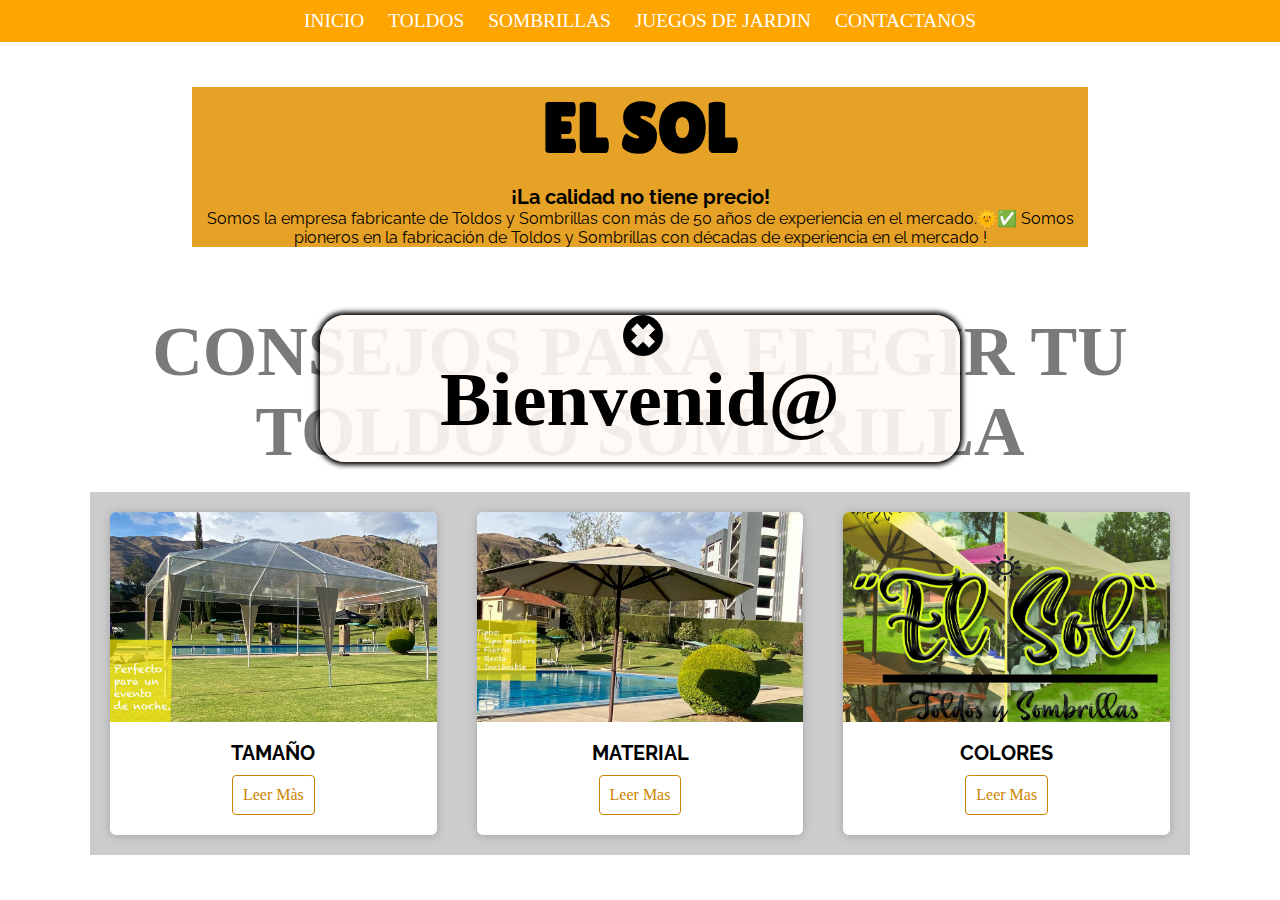
<file: index.html>
<!DOCTYPE html>
<html lang="en">
<head>

    <meta charset="UTF-8">
    <meta http-equiv="X-UA-Compatible" content="IE=edge">
    <meta name="viewport" content="width=device-width, initial-scale=1.0">
    <link rel="shortcut icon" href="assets/imagenes/imagenes general/sun-solid-24.png" type="image/x-icon"><title>SOMBRILLAS Y TOLDOS EL SOL</title>
    <link rel="stylesheet" href="assets/css/toldos-menu.css">
    <script src="assets/java/script.js" defer></script>
    <link rel="preconnect" href="https://fonts.googleapis.com">
<link rel="preconnect" href="https://fonts.gstatic.com" crossorigin>
<link href="https://fonts.googleapis.com/css2?family=Lilita+One&family=Raleway:ital,wght@1,500&display=swap" rel="stylesheet">

</head>
<body>

    <header>
        <div id="menu">
    
            <ul class="nav">
                <li class="tabla"><a href="index.html">INICIO</a></li>
                <li class="tabla" ><a href="toldos.html">TOLDOS</a>
                    <ul>
                        <li><a  href="exten1.html">2X2</a></li>
                        <li><a  href="exten2.html">2X3</a></li>
                        <li><a href="exten3.html">4X4</a></li>
                        <li><a href="exten4.html">6X4</a></li>
                        <li><a href="exten5.html">8X5</a></li>
                        <li><a href="personalizado.html">PERSONALIZADO</a></li>
                    </ul>
                </li>
    
                <li class="tabla"><a href="sombrillas.html">SOMBRILLAS</a></li>
                <li class="tabla"><a href="juegosdejardin.html">JUEGOS DE JARDIN </a></li>
                <li class="tabla"><a href="contacta.html">CONTACTANOS</a></li>
            </ul>
            
        </div>
    </header>

    <div class="mision">
        <h1>EL SOL</h1><br>
       
        <h3>¡La calidad no tiene precio!</h3>
       <p>Somos la empresa fabricante de
        Toldos y Sombrillas con más de 50 años
         de experiencia en el mercado.🌞✅
         Somos pioneros en la fabricación de Toldos y Sombrillas con décadas de experiencia en el mercado !</p>
       </div>

       <div class="titulo">
    <h2>CONSEJOS PARA ELEGIR TU TOLDO O SOMBRILLA</h2>
</div>
<div class="container-card">

<div class="card">
<figure>
   <img src="assets/imagenes/imagenes de sombrillas/8x5.jpg" alt="">
</figure>

<div class="contenido">
    <h3>TAMAÑO</h3>
    <a href="https://toldoslaplaya.com/elegir-el-tamano-del-toldo/">Leer Màs</a>
</div>
</div>
<div class="card">
<figure>
    <img src="assets/imagenes/imagenes de sombrillas/sombrilla edificio.jpg" alt="">
</figure>

<div class="contenido">
    <h3>MATERIAL</h3>
    <a href="https://beljemi.com/es/blog/noticias/como-elegir-el-mejor-tipo-de-tejido-para-toldos">Leer Mas</a>
</div>
</div>

<div class="card">
<figure>
   <img src="assets/imagenes/imagenes de sombrillas/sol-i.jpg" alt="">
</figure>
<div class="contenido">
    <h3>COLORES</h3>
    <a href="https://beljemi.com/es/blog/noticias/la-importancia-del-color-en-la-eleccion-de-un-toldo#:~:text=Los%20colores%20neutros%20crean%20un,para%20celebrar%20comidas%20o%20almuerzos.">Leer Mas</a>
</div>
</div>
</div>

<div id="bienvenida">
    <div id="cerrar"><img src="assets/imagenes/imagenes general/png-transparent-computer-icons-close-icon-cdr-logo-monochrome.png" class="imgCerrar"></div>
    <h2>Bienvenid@</h2><br>
    <div class="nombre"></div>
</div>
    
</body>
</html>
</file>
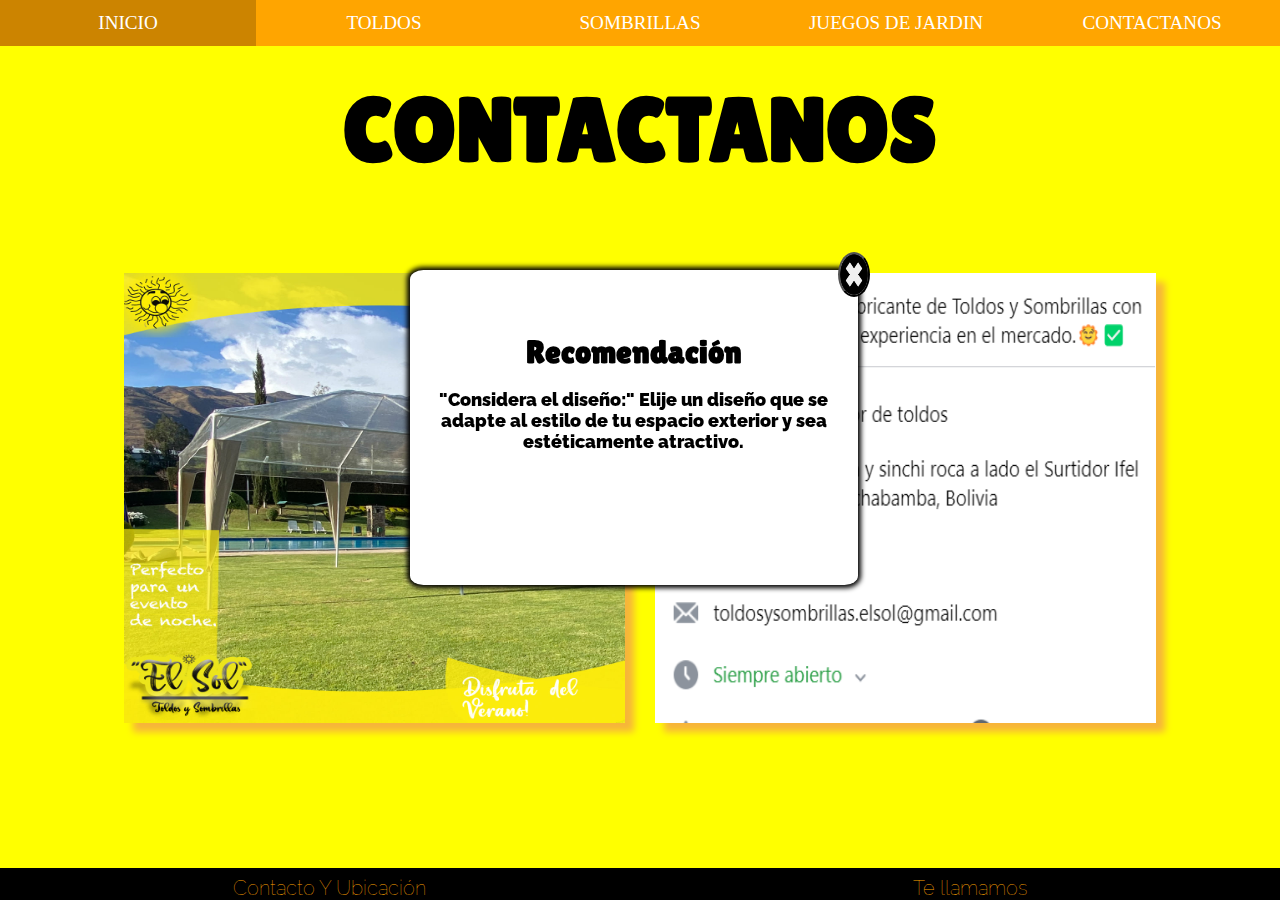
<file: contacta.html>
<!DOCTYPE html>
<html lang="en">
<head>
    <meta charset="UTF-8">
    <meta http-equiv="X-UA-Compatible" content="IE=edge">
    <meta name="viewport" content="width=device-width, initial-scale=1.0">
    <link rel="shortcut icon" href="assets/imagenes/imagenes general/sun-solid-24.png" type="image/x-icon"><title>SOMBRILLAS Y TOLDOS EL SOL 2x2</title>
    <link rel="stylesheet" href="assets/css/contacta.css">
    <script src="assets/java/contacta.js" defer></script>

    <link rel="preconnect" href="https://fonts.googleapis.com">
<link rel="preconnect" href="https://fonts.gstatic.com" crossorigin>
<link href="https://fonts.googleapis.com/css2?family=Lilita+One&family=Raleway:ital,wght@1,500&display=swap" rel="stylesheet">
</head>
<body>

    <header>
        <div id="menu">
    
            <ul class="nav">
                <li class="tabla"><a href="index.html">INICIO</a></li>
                <li class="tabla" ><a href="toldos.html">TOLDOS</a>
                    <ul>
                        <li><a href="exten1.html">2X2</a></li>
                        <li><a href="exten2.html">2X3</a></li>
                        <li><a href="exten3.html">4X4</a></li>
                        <li><a href="exten4.html">6X4</a></li>
                        <li><a href="exten5.html">8X5</a></li>
                        <li><a href="personalizado.html">PERSONALIZADO</a></li>
                    </ul>
                </li>
    
                <li class="tabla"><a href="sombrillas.html">SOMBRILLAS</a></li>
                <li class="tabla"><a href="juegosdejardin.html">JUEGOS DE JARDIN </a></li>
                <li class="tabla"><a href="contacta.html">CONTACTANOS</a></li>
            </ul>
        </div>
    </header>

    <main>
        <nav>
            <h2>CONTACTANOS</h2>
        </nav>
        <div class="cajaImg">
        <img class="c2" src="assets/imagenes/imagenes de sombrillas/8x5.jpg" alt="">
        <img class="c1" src="assets/imagenes/imagenes de sombrillas/contacto.png" alt="">
        </div>
    </main>

    <aside class="cajaAnuncio">
        <button class="cerrar"><img src="assets/imagenes/imagenes general/png-transparent-computer-icons-close-icon-cdr-logo-monochrome.png"></button>
        <h3>Recomendación</h3>
        <div class="consejos"></div>
    </aside>

    <footer>
        <a href="ubicacion.html"><div class="info"><img src="assets/imagenes/imagenes general/localizacion.png" alt="">Contacto Y Ubicación</div></a>
        <a href="llamada.html"><div class="info"><img src="assets/imagenes/imagenes general/llamada.png" alt="">Te llamamos</div></a>
    </footer>

</body>
</html>
</file>
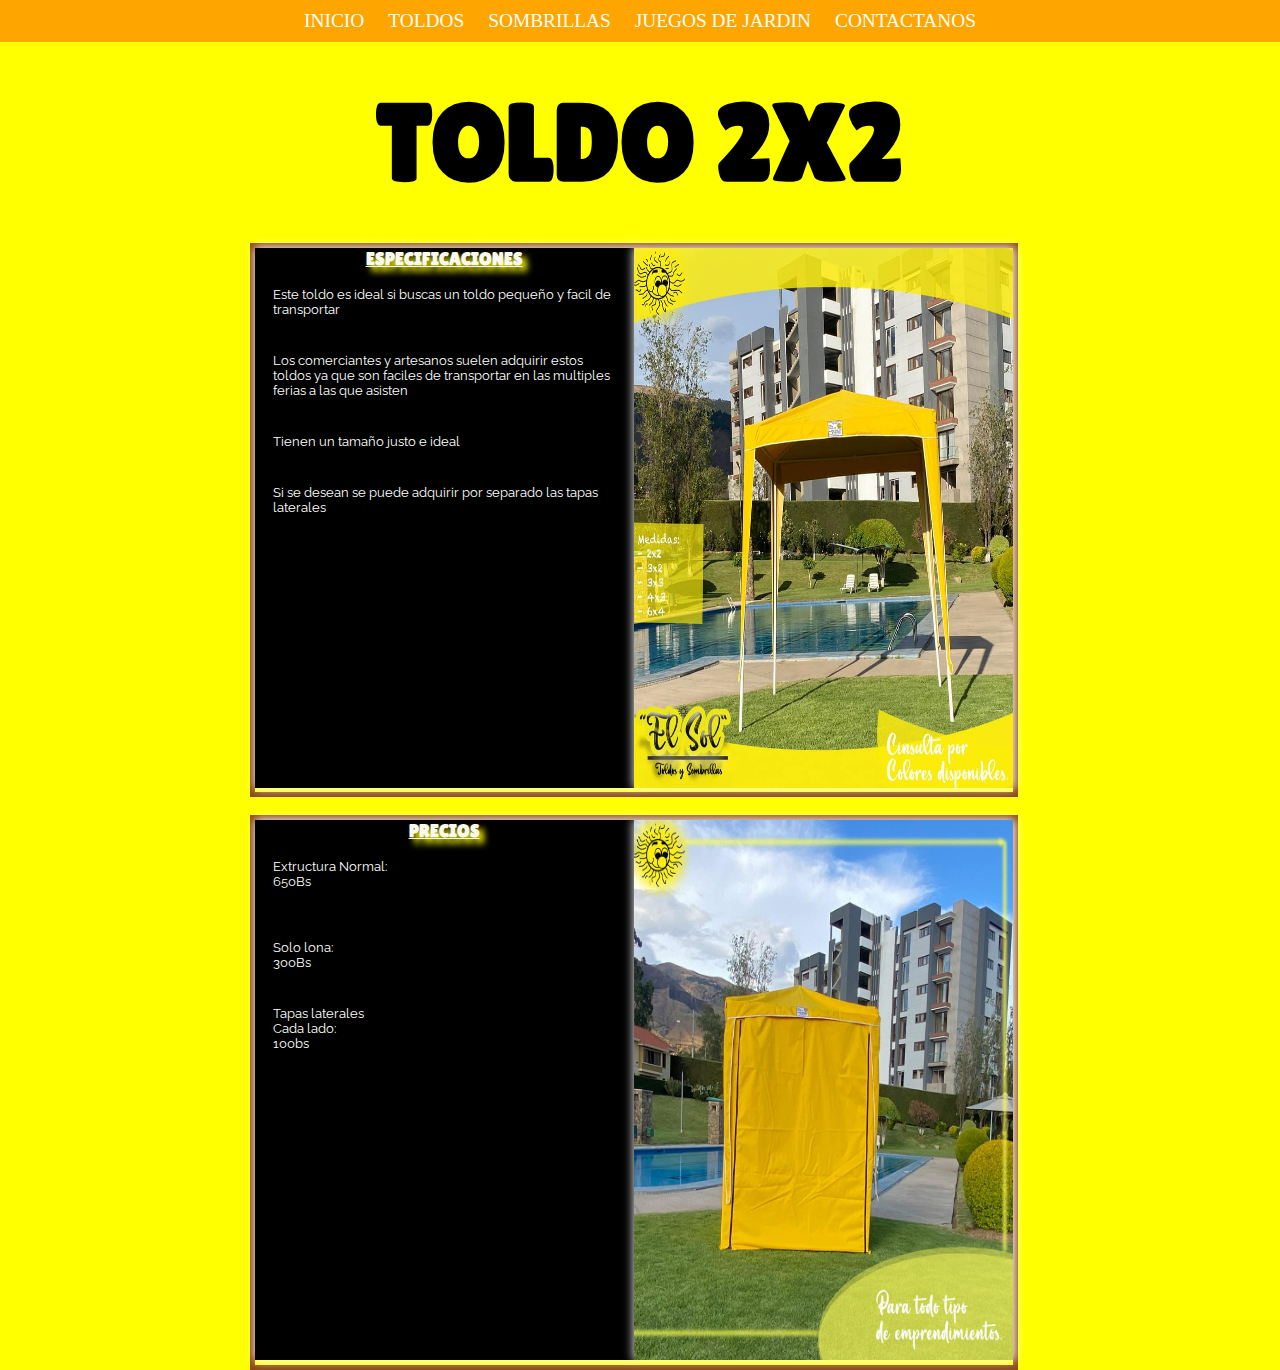
<file: exten1.html>
<!DOCTYPE html>
<html lang="en">
<head>
    <meta charset="UTF-8">
    <meta http-equiv="X-UA-Compatible" content="IE=edge">
    <meta name="viewport" content="width=device-width, initial-scale=1.0">
    <link rel="shortcut icon" href="assets/imagenes/imagenes general/sun-solid-24.png" type="image/x-icon"><title>SOMBRILLAS Y TOLDOS EL SOL 2x2</title>
    <link rel="stylesheet" href="assets/css/exten.css">
    <link rel="preconnect" href="https://fonts.googleapis.com">
<link rel="preconnect" href="https://fonts.gstatic.com" crossorigin>
<link href="https://fonts.googleapis.com/css2?family=Lilita+One&family=Raleway:ital,wght@1,500&display=swap" rel="stylesheet">
</head>
<body>

    <header>
        <div id="menu">
    
            <ul class="nav">
                <li class="tabla"><a href="index.html">INICIO</a></li>
                <li class="tabla" ><a href="toldos.html">TOLDOS</a>
                    <ul>
                        <li><a  href="exten1.html">2X2</a></li>
                        <li><a  href="exten2.html">2X3</a></li>
                        <li><a href="exten3.html">4X4</a></li>
                        <li><a href="exten4.html">6X4</a></li>
                        <li><a href="exten5.html">8X5</a></li>
                        <li><a href="personalizado.html">PERSONALIZADO</a></li>
                    </ul>
                </li>
    
                <li class="tabla"><a  href="sombrillas.html">SOMBRILLAS</a></li>
                <li class="tabla"><a  href="juegosdejardin.html">JUEGOS DE JARDIN </a></li>
                <li class="tabla"><a  href="contacta.html">CONTACTANOS</a></li>
            </ul>
            
        </div>
    </header>

    <h2>TOLDO 2X2</h2>


    <span class="cajag">

        <div class="t1">
            <h4>ESPECIFICACIONES</h4>
            <li>Este toldo es ideal si buscas un toldo pequeño y facil de transportar</li>
            <li>Los comerciantes y artesanos suelen adquirir estos toldos ya que son faciles de transportar en las multiples ferias a las que asisten</li>
            <li>Tienen un tamaño justo e ideal</li>
            <li>Si se desean se puede adquirir por separado las tapas laterales</li>
        </div>
         <img class="i1" src="assets/imagenes/imagenes de sombrillas/2x2.1.jpg" alt="imagen sombrilla">
    </span>

    <br>

    <span class="cajag">

        <div class="t1">
            <h4>PRECIOS</h4>
            <li>Extructura Normal: <br> 650Bs</li>
            <br>
            <li>Solo lona: <br> 300Bs</li>
            <li>Tapas laterales <br> Cada lado: <br> 100bs</li>
        </div>
        <img class="i2" src="assets/imagenes/imagenes de sombrillas/2x2.jpg" alt="imagen sombrilla">

    </span>
    

</body>
</html>
</file>
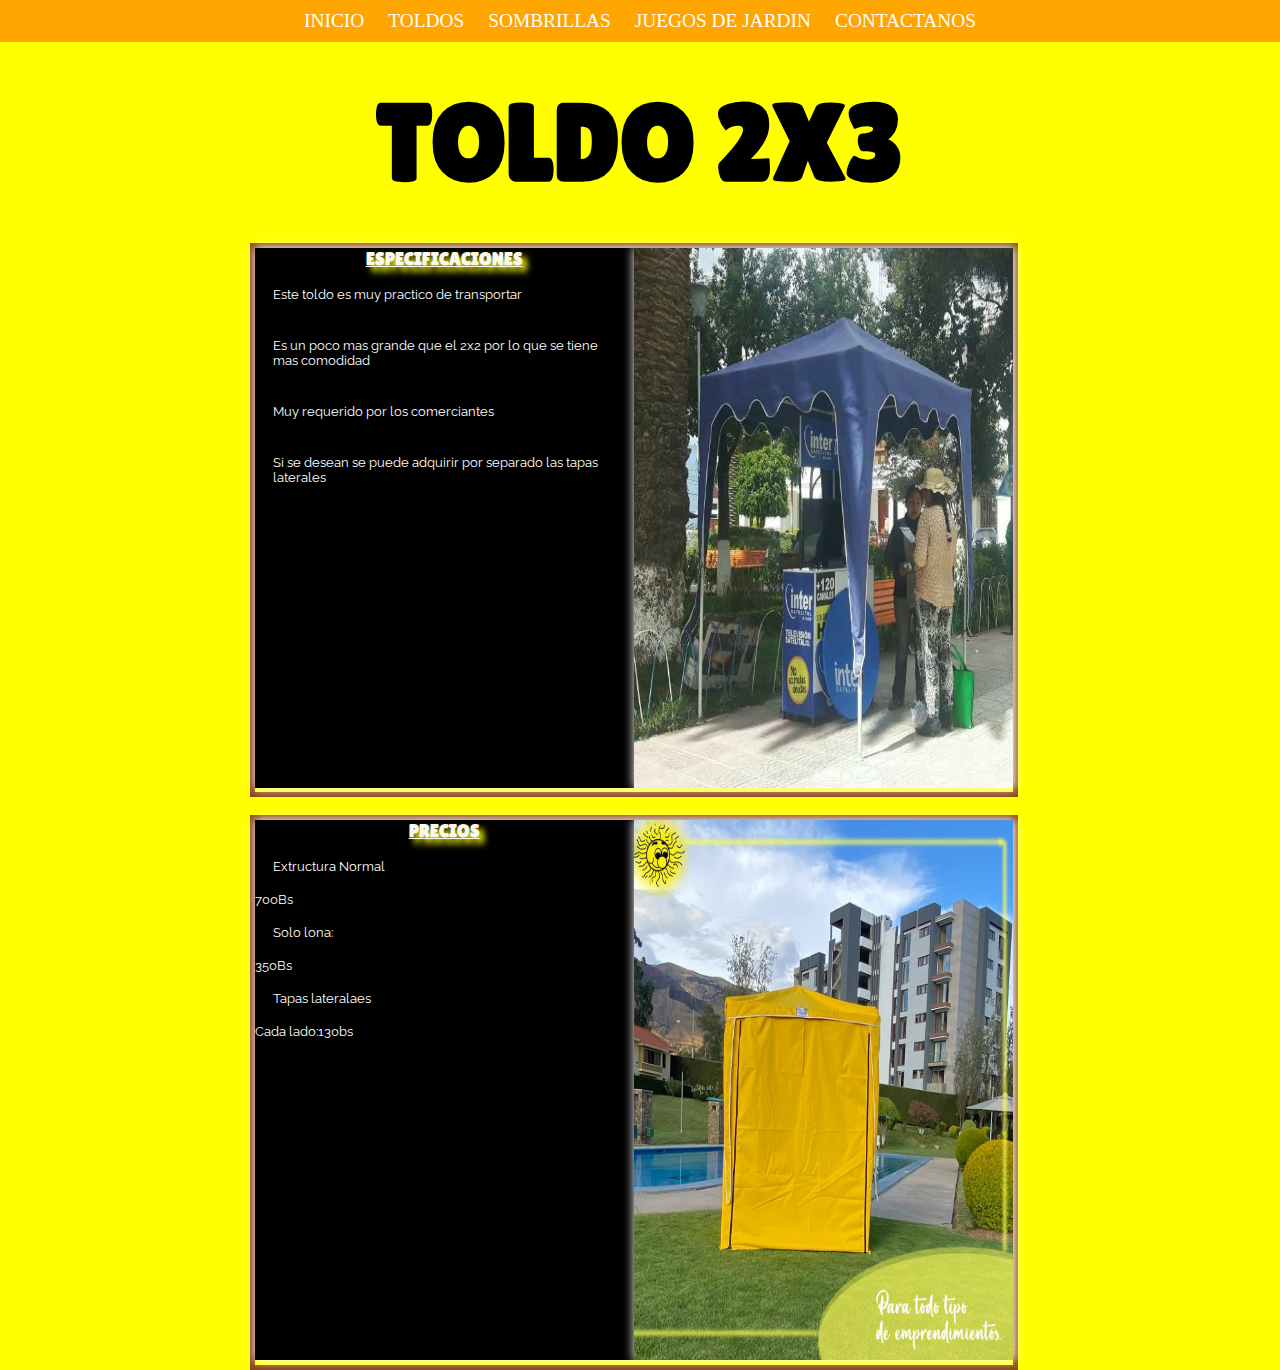
<file: exten2.html>
<!DOCTYPE html>
<html lang="en">
<head>
    <meta charset="UTF-8">
    <meta http-equiv="X-UA-Compatible" content="IE=edge">
    <meta name="viewport" content="width=device-width, initial-scale=1.0">
    <link rel="shortcut icon" href="assets/imagenes/imagenes general/sun-solid-24.png" type="image/x-icon"><title>SOMBRILLAS Y TOLDOS EL SOL 2x3</title>
    <link rel="stylesheet" href="assets/css/exten.css">
    <link rel="preconnect" href="https://fonts.googleapis.com">
<link rel="preconnect" href="https://fonts.gstatic.com" crossorigin>
<link href="https://fonts.googleapis.com/css2?family=Lilita+One&family=Raleway:ital,wght@1,500&display=swap" rel="stylesheet">
</head>
<body>

    <header>
        <div id="menu">
    
            <ul class="nav">
                <li class="tabla"><a href="index.html">INICIO</a></li>
                <li class="tabla" ><a href="toldos.html">TOLDOS</a>
                    <ul>
                        <li><a  href="exten1.html">2X2</a></li>
                        <li><a  href="exten2.html">2X3</a></li>
                        <li><a href="exten3.html">4X4</a></li>
                        <li><a href="exten4.html">6X4</a></li>
                        <li><a href="exten5.html">8X5</a></li>
                        <li><a href="personalizado.html">PERSONALIZADO</a></li>
                    </ul>
                </li>
    
                <li class="tabla"><a  href="sombrillas.html">SOMBRILLAS</a></li>
                <li class="tabla"><a  href="juegosdejardin.html">JUEGOS DE JARDIN </a></li>
                <li class="tabla"><a  href="contacta.html">CONTACTANOS</a></li>
            </ul>

        </div>
    </header>


    <h2>TOLDO 2X3</h2>



    <span class="cajag">
        <div class="t1">
            <h4>ESPECIFICACIONES</h4>
            <li>Este toldo es muy practico de transportar</li>
            <li>Es un poco mas grande que el 2x2 por lo que se tiene mas comodidad</li>
            <li>Muy requerido por los comerciantes</li>
            <li>Si se desean se puede adquirir por separado las tapas laterales</li>
        </div>
         <img class="i1" src="assets/imagenes/imagenes de sombrillas/2x2 azul.jpg" alt="">
    </span>

    <br>
   
     <span class="cajag">
         <div class="t1">
            <h4>PRECIOS</h4>
            <li>Extructura Normal</li>700Bs
            <br>
            <li>Solo lona:</li>350Bs
            <li>Tapas lateralaes</li> Cada lado:130bs
             </div>
             <img class="i2" src="assets/imagenes/imagenes de sombrillas/2x2.jpg" alt="">
     </span>

</body>
</html>
</file>
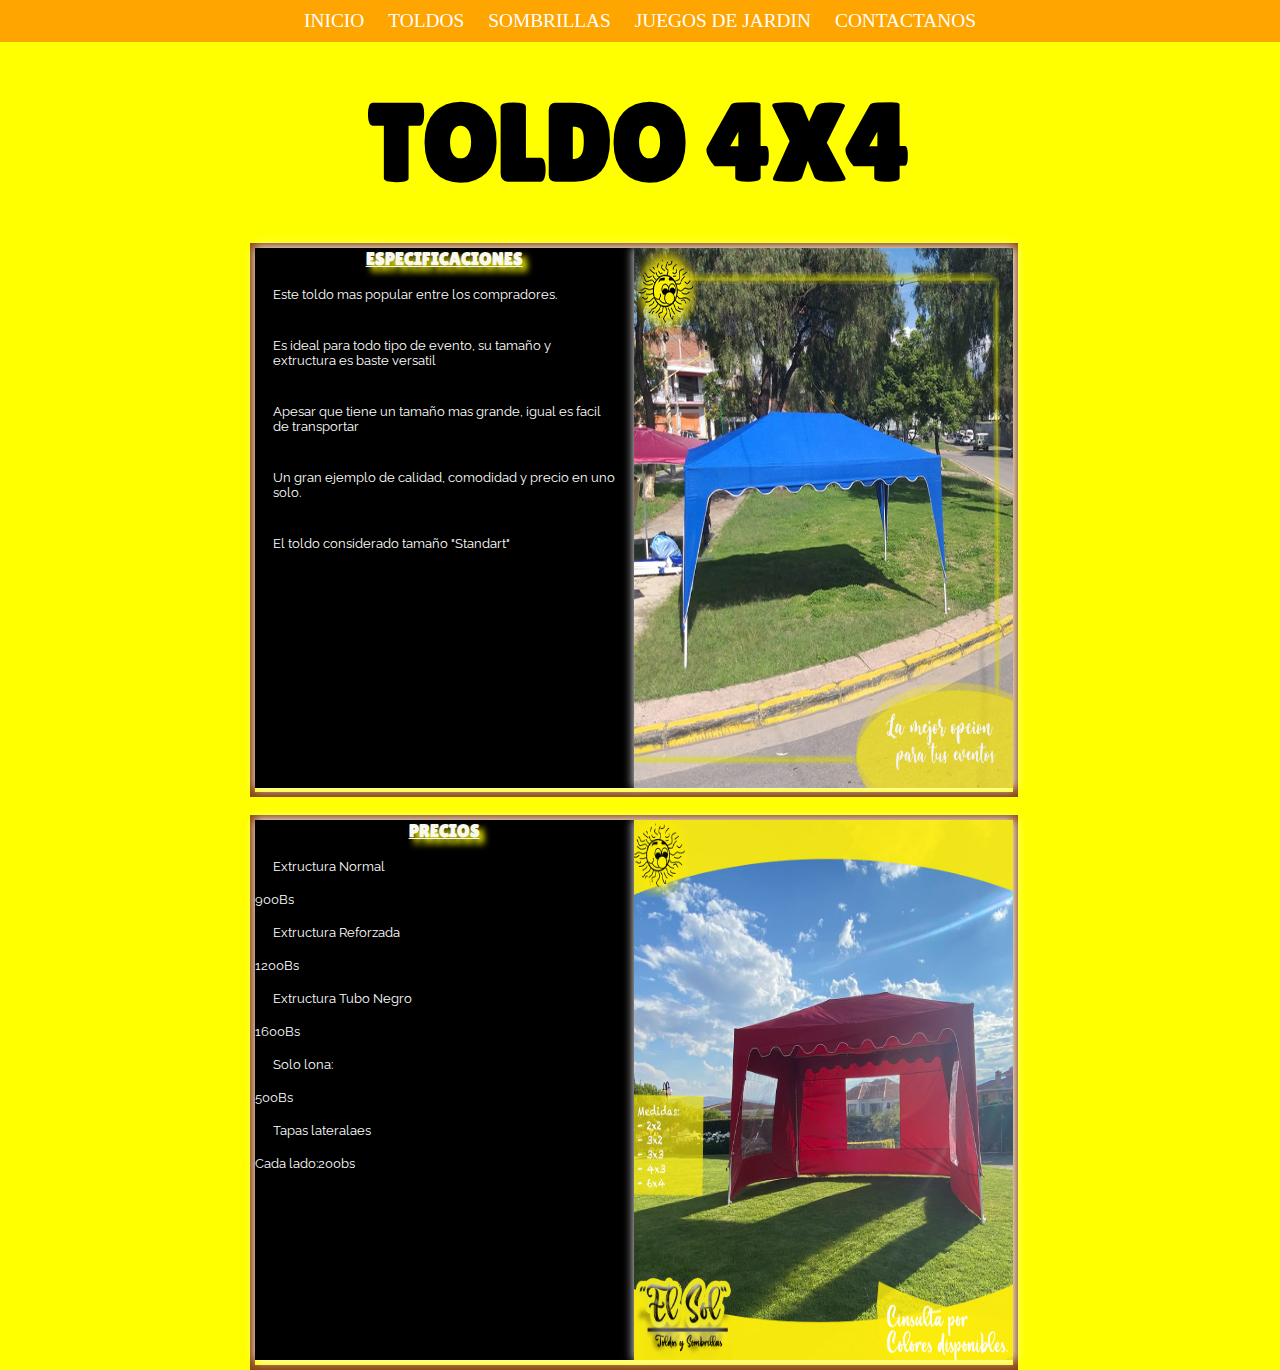
<file: exten3.html>
<!DOCTYPE html>
<html lang="en">
<head>
    <meta charset="UTF-8">
    <meta http-equiv="X-UA-Compatible" content="IE=edge">
    <meta name="viewport" content="width=device-width, initial-scale=1.0">
    <link rel="shortcut icon" href="assets/imagenes/imagenes general/sun-solid-24.png" type="image/x-icon"><title> SOMBRILLAS Y TOLDOS EL SOL 4x4</title>
    <link rel="stylesheet" href="assets/css/exten.css">
    <link rel="preconnect" href="https://fonts.googleapis.com">
<link rel="preconnect" href="https://fonts.gstatic.com" crossorigin>
<link href="https://fonts.googleapis.com/css2?family=Lilita+One&family=Raleway:ital,wght@1,500&display=swap" rel="stylesheet">
</head>
<body>

    <header>
        <div id="menu">
    
            <ul class="nav">
                <li class="tabla"><a href="index.html">INICIO</a></li>
                <li class="tabla" ><a href="toldos.html">TOLDOS</a>
                    <ul>
                        <li><a  href="exten1.html">2X2</a></li>
                        <li><a  href="exten2.html">2X3</a></li>
                        <li><a href="exten3.html">4X4</a></li>
                        <li><a href="exten4.html">6X4</a></li>
                        <li><a href="exten5.html">8X5</a></li>
                        <li><a href="personalizado.html">PERSONALIZADO</a></li>
                    </ul>
                </li>
    
                <li class="tabla"><a  href="sombrillas.html">SOMBRILLAS</a></li>
                <li class="tabla"><a  href="juegosdejardin.html">JUEGOS DE JARDIN </a></li>
                <li class="tabla"><a  href="contacta.html">CONTACTANOS</a></li>
            </ul>
            
        </div>
    </header>


    <h2>TOLDO 4X4</h2>

    <span class="cajag">
        <div class="t1">
            <h4>ESPECIFICACIONES</h4>
            <li>Este toldo mas popular entre los compradores.</li>
            <li>Es ideal para todo tipo de evento, su tamaño y extructura es baste versatil</li>
            <li>Apesar que tiene un tamaño mas grande, igual es facil de transportar</li>
            <li>Un gran ejemplo de calidad, comodidad y precio en uno solo.</li>
            <li>El toldo considerado tamaño "Standart"</li>
        </div>
         <img class="i1" src="assets/imagenes/imagenes de sombrillas/Publicidad 101.jpg" alt="">
    </span>

    <br>
    
     <span class="cajag">
         <div class="t1">
            <h4>PRECIOS</h4>
            <li>Extructura Normal</li>900Bs
            <li>Extructura Reforzada</li>1200Bs
            <li>Extructura Tubo Negro</li>1600Bs
            <li>Solo lona:</li>500Bs
            <li>Tapas lateralaes</li> Cada lado:200bs
             </div>
             <img class="i2" src="assets/imagenes/imagenes de sombrillas/toldorojo.jpg" alt="">
     </span>

</body>
</html>
</file>
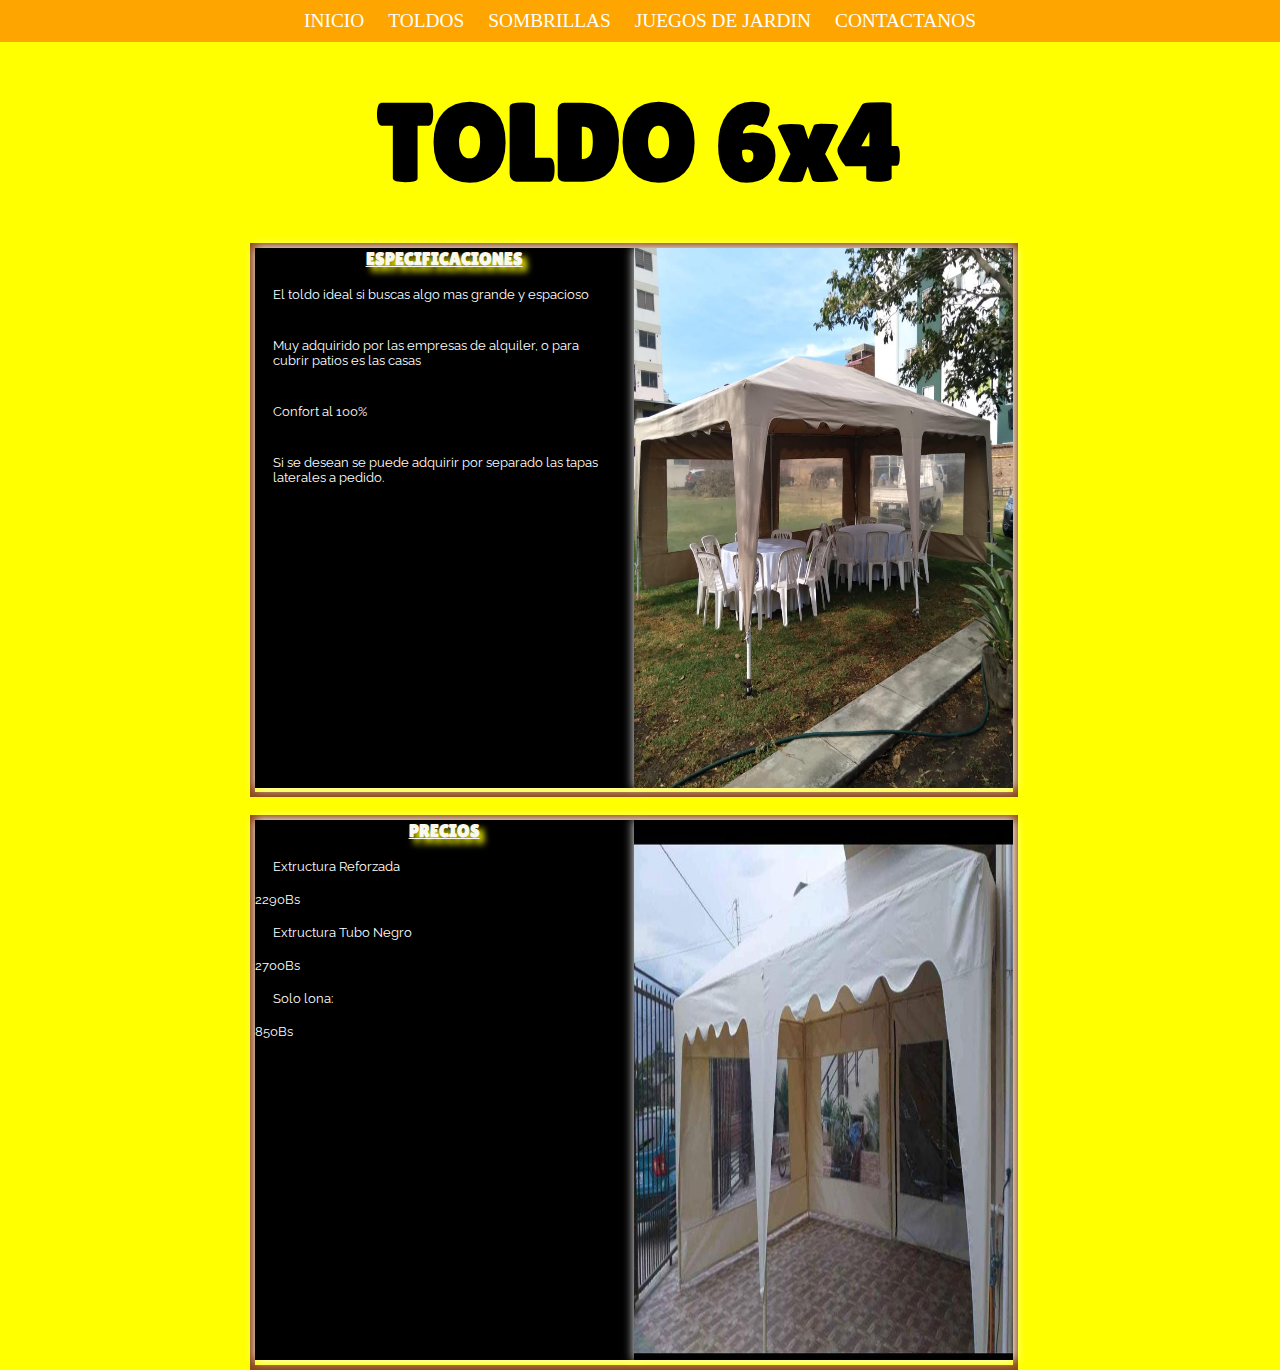
<file: exten4.html>
<!DOCTYPE html>
<html lang="en">
<head>
    <meta charset="UTF-8">
    <meta http-equiv="X-UA-Compatible" content="IE=edge">
    <meta name="viewport" content="width=device-width, initial-scale=1.0">
    <link rel="shortcut icon" href="assets/imagenes/imagenes general/sun-solid-24.png" type="image/x-icon"><title>SOMBRILLAS Y TOLDOS EL SOL 6x4</title>
    <link rel="stylesheet" href="assets/css/exten.css">
    <link rel="preconnect" href="https://fonts.googleapis.com">
<link rel="preconnect" href="https://fonts.gstatic.com" crossorigin>
<link href="https://fonts.googleapis.com/css2?family=Lilita+One&family=Raleway:ital,wght@1,500&display=swap" rel="stylesheet">
</head>
<body>

    <header>
        <div id="menu">
    
            <ul class="nav">
                <li class="tabla"><a href="index.html">INICIO</a></li>
                <li class="tabla" ><a href="toldos.html">TOLDOS</a>
                    <ul>
                        <li><a  href="exten1.html">2X2</a></li>
                        <li><a  href="exten2.html">2X3</a></li>
                        <li><a href="exten3.html">4X4</a></li>
                        <li><a href="exten4.html">6X4</a></li>
                        <li><a href="exten5.html">8X5</a></li>
                        <li><a href="personalizado.html">PERSONALIZADO</a></li>
                    </ul>
                </li>
    
                <li class="tabla"><a  href="sombrillas.html">SOMBRILLAS</a></li>
                <li class="tabla"><a  href="juegosdejardin.html">JUEGOS DE JARDIN </a></li>
                <li class="tabla"><a  href="contacta.html">CONTACTANOS</a></li>
            </ul>
            
        </div>
    </header>

    <h2>TOLDO 6x4</h2>


    <span class="cajag">
        <div class="t1">
            <h4>ESPECIFICACIONES</h4>
            <li>El toldo ideal si buscas algo mas grande y espacioso</li>
            <li>Muy adquirido por las empresas de alquiler, o para cubrir patios es las casas</li>
            <li>Confort al 100%</li>
            <li>Si se desean se puede adquirir por separado las tapas laterales a pedido.</li>
        </div>
         <img class="i1" src="assets/imagenes/imagenes de sombrillas/6x4.jpeg" alt="">
    </span>

    <br>
    
     <span class="cajag">
         <div class="t1">
            <h4>PRECIOS</h4>
            <li>Extructura Reforzada</li>2290Bs
            <li>Extructura Tubo Negro</li>2700Bs
            <li>Solo lona:</li>850Bs
             </div>
             <img class="i2" src="assets/imagenes/imagenes de sombrillas/otro6x4.jpeg" alt="">
     </span>
</file>
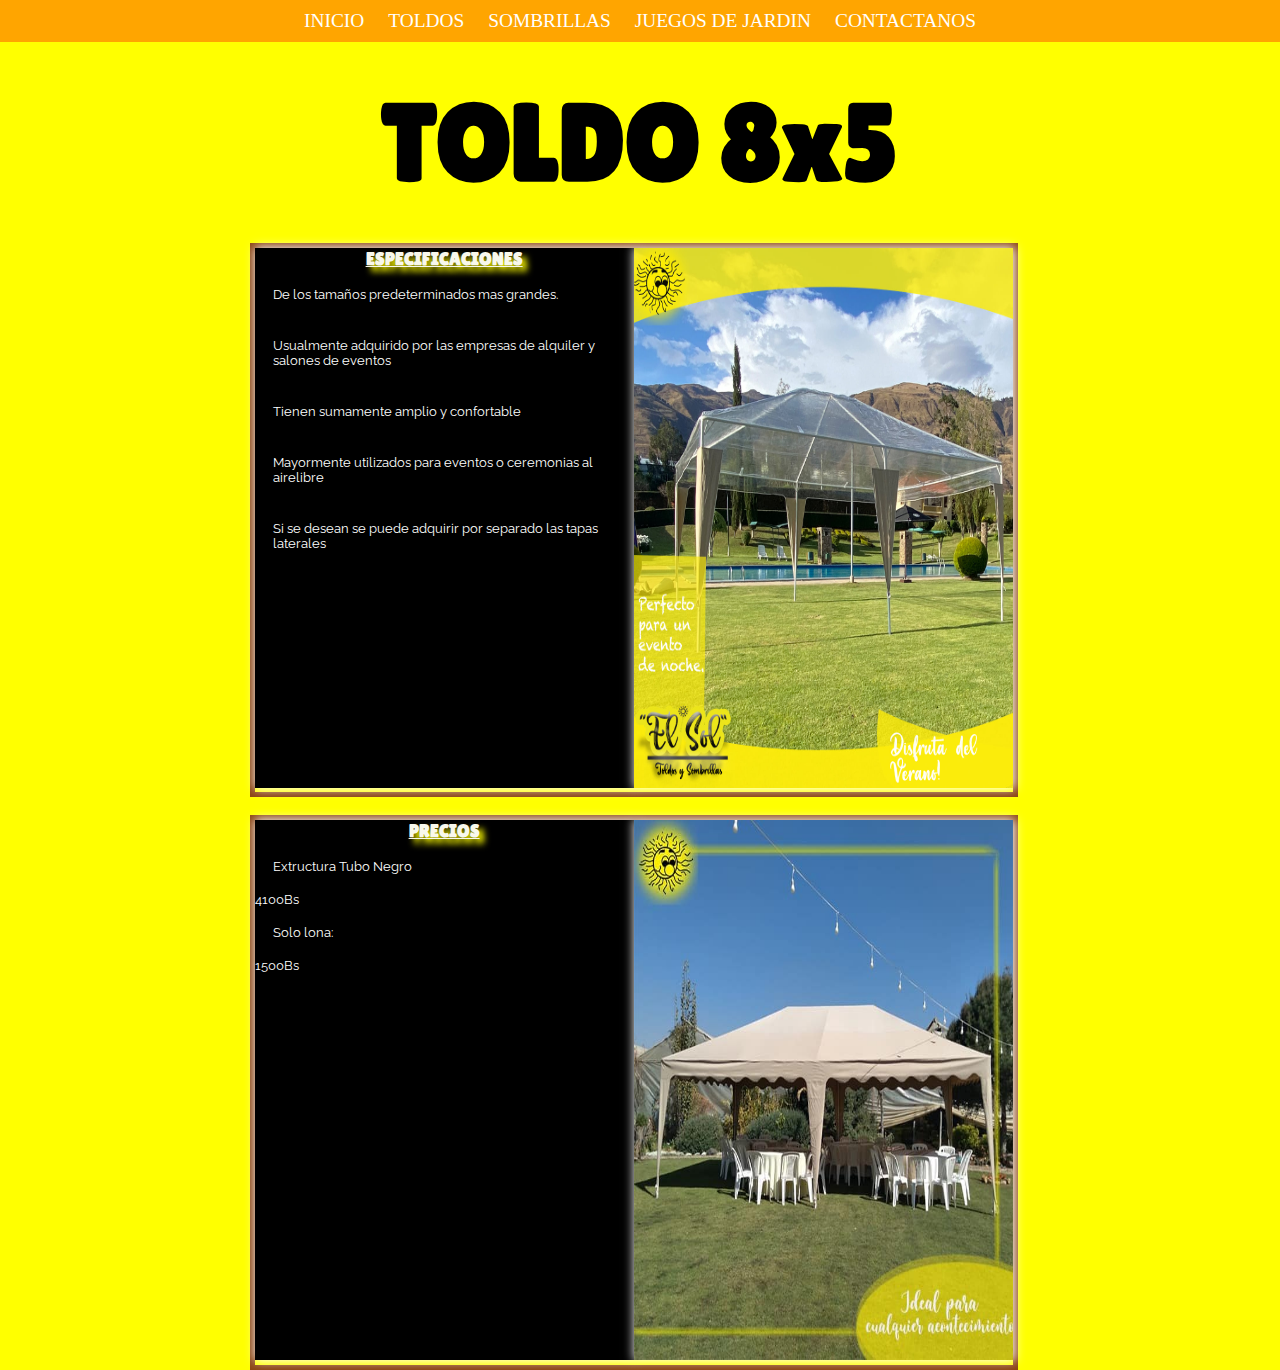
<file: exten5.html>
<!DOCTYPE html>
<html lang="en">
<head>
    <meta charset="UTF-8">
    <meta http-equiv="X-UA-Compatible" content="IE=edge">
    <meta name="viewport" content="width=device-width, initial-scale=1.0">
    <link rel="shortcut icon" href="assets/imagenes/imagenes general/sun-solid-24.png" type="image/x-icon"><title>SOMBRILLAS Y TOLDOS EL SOL 8x5</title>
    <link rel="stylesheet" href="assets/css/exten.css">
    <link rel="preconnect" href="https://fonts.googleapis.com">
<link rel="preconnect" href="https://fonts.gstatic.com" crossorigin>
<link href="https://fonts.googleapis.com/css2?family=Lilita+One&family=Raleway:ital,wght@1,500&display=swap" rel="stylesheet">
</head>
<body>

    <header>
        <div id="menu">
    
            <ul class="nav">
                <li class="tabla"><a href="index.html">INICIO</a></li>
                <li class="tabla" ><a href="toldos.html">TOLDOS</a>
                    <ul>
                        <li><a  href="exten1.html">2X2</a></li>
                        <li><a  href="exten2.html">2X3</a></li>
                        <li><a href="exten3.html">4X4</a></li>
                        <li><a href="exten4.html">6X4</a></li>
                        <li><a href="exten5.html">8X5</a></li>
                        <li><a href="personalizado.html">PERSONALIZADO</a></li>
                    </ul>
                </li>
    
                <li class="tabla"><a  href="sombrillas.html">SOMBRILLAS</a></li>
                <li class="tabla"><a  href="juegosdejardin.html">JUEGOS DE JARDIN </a></li>
                <li class="tabla"><a  href="contacta.html">CONTACTANOS</a></li>
            </ul>
            
        </div>
    </header>

    <h2>TOLDO 8x5</h2>

    <span class="cajag">
        <div class="t1">
            <h4>ESPECIFICACIONES</h4>
            <li>De los tamaños predeterminados mas grandes.</li>
            <li>Usualmente adquirido por las empresas de alquiler y salones de eventos</li>
            <li>Tienen sumamente amplio y confortable</li>
            <li>Mayormente utilizados para eventos o ceremonias al airelibre</li>
            <li>Si se desean se puede adquirir por separado las tapas laterales</li>
        </div>
         <img class="i1" src="assets/imagenes/imagenes de sombrillas/8x5.jpg" alt="">
    </span>
    
    <br>

     <span class="cajag">
         <div class="t1">
            <h4>PRECIOS</h4>
            <li>Extructura Tubo Negro</li>4100Bs
            <br>
            <li>Solo lona:</li>1500Bs
             </div>
             <img class="i2" src="assets/imagenes/imagenes de sombrillas/otro8x5.jpg" alt="">
     </span>

</body>
</html>
</file>
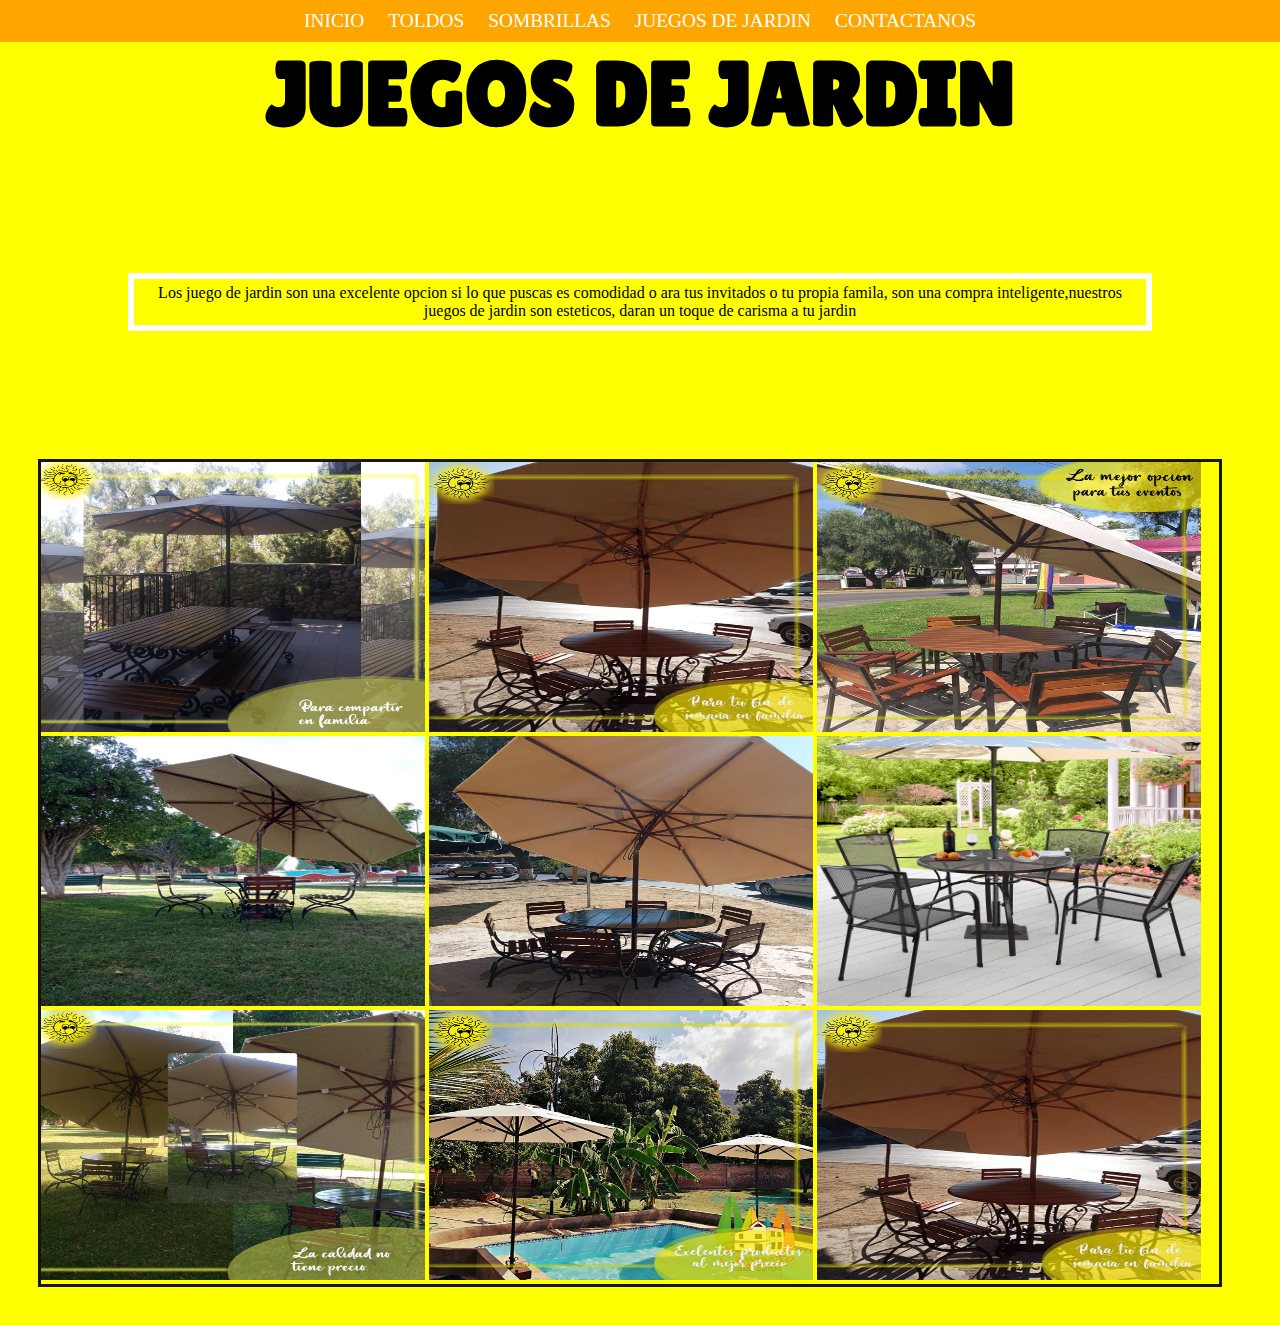
<file: juegosdejardin.html>
<!DOCTYPE html>
<html lang="en">
<head>
    <meta charset="UTF-8">
    <meta http-equiv="X-UA-Compatible" content="IE=edge">
    <meta name="viewport" content="width=device-width, initial-scale=1.0">
    <link rel="shortcut icon" href="assets/imagenes/imagenes general/sun-solid-24.png" type="image/x-icon"><title>JUEGOS DE JARDIN</title>
    <link rel="stylesheet" href="assets/css/juegosdejardin.css">


    <link rel="preconnect" href="https://fonts.googleapis.com">
    <link rel="preconnect" href="https://fonts.gstatic.com" crossorigin>
    <link href="https://fonts.googleapis.com/css2?family=Alumni+Sans+Collegiate+One:ital@1&family=Lilita+One&family=Lobster&family=Merriweather:wght@300&display=swap" rel="stylesheet">
</head>
<body>
    
    <header>
        <div id="menu">
    
            <ul class="nav">
                <li class="tabla"><a href="index.html">INICIO</a></li>
                <li class="tabla" ><a href="toldos.html">TOLDOS</a>
                    <ul>
                        <li><a  href="exten1.html">2X2</a></li>
                        <li><a  href="exten2.html">2X3</a></li>
                        <li><a href="exten3.html">4X4</a></li>
                        <li><a href="exten4.html">6X4</a></li>
                        <li><a href="exten5.html">8X5</a></li>
                        <li><a href="personalizado.html">PERSONALIZADO</a></li>
                    </ul>
                </li>
    
                <li class="tabla"><a  href="sombrillas.html">SOMBRILLAS</a></li>
                <li class="tabla"><a  href="juegosdejardin.html">JUEGOS DE JARDIN </a></li>
                <li class="tabla"><a  href="contacta.html">CONTACTANOS</a></li>
            </ul>
            
        </div>
    </header>
    
    <h2>JUEGOS DE JARDIN</h2>

<div class="p">
    <p class="parrafo">
   Los juego de jardin son una excelente opcion si lo que puscas es comodidad o ara tus invitados o tu propia famila, son una compra inteligente,nuestros juegos de jardin son esteticos, daran un toque de carisma a tu jardin
</p>




<div class="imgcaja"> 

    <div class="caja1">
        <img src="assets/imagenes/img juego de jardin/juego mesa 3.jpg" alt="">
       
    </div>


    <div class="caja1">
        <img src="assets/imagenes/img juego de jardin/mesa 1.jpg" alt="">
       
    </div>


    <div class="caja1">
        <img src="assets/imagenes/img juego de jardin/mesa 2.jpg" alt="">
       
    </div>


    <div class="caja1">
        <img src="assets/imagenes/img juego de jardin/mesa 4.jpg" alt="">
    </div>



    <div class="caja1">
        <img src="assets/imagenes/img juego de jardin/mesa 5.jpg" alt="">
    </div>



    <div class="caja1">
        <img src="assets/imagenes/img juego de jardin/mesa 6.jpg" alt="">
    </div>


    <div class="caja1">
        <img src="assets/imagenes/img juego de jardin/mesa 7.jpg" alt="">
    </div>



    <div class="caja1">
        <img src="assets/imagenes/imagenes de sombrillas/sombrilla piscina.jpg" alt="">
    </div>


    <div class="caja3">
        <img src="assets/imagenes/imagenes de sombrillas/sombrilla mesa.jpg" alt="">
    </div>



    


    



</div>

</body>
</html>
</file>
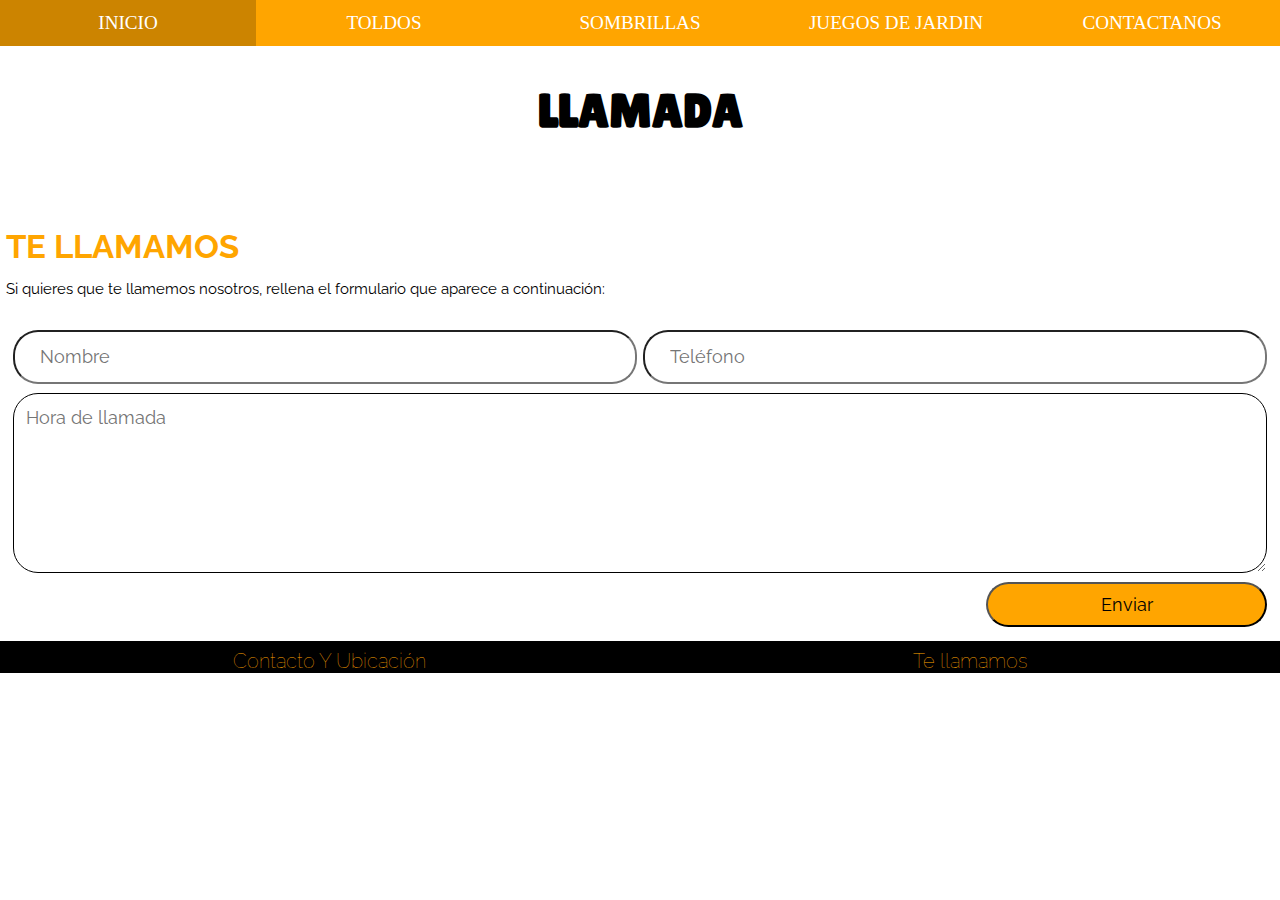
<file: llamada.html>
<!DOCTYPE html>
<html lang="en">
<head>
    <meta charset="UTF-8">
    <meta name="viewport" content="width=device-width, initial-scale=1.0">
    <link rel="stylesheet" href="assets/css/ubicacion.css">
    <title>TE LLAMAMOS</title>
    <link rel="preconnect" href="https://fonts.googleapis.com">
<link rel="preconnect" href="https://fonts.gstatic.com" crossorigin>
<link href="https://fonts.googleapis.com/css2?family=Lilita+One&family=Raleway:ital,wght@1,500&display=swap" rel="stylesheet">
</head>
<body>
    <header>
        <div id="menu">
    
            <ul class="nav">
                <li class="tabla"><a href="index.html">INICIO</a></li>
                <li class="tabla" ><a href="toldos.html">TOLDOS</a>
                    <ul>
                        <li><a href="exten1.html">2X2</a></li>
                        <li><a href="exten2.html">2X3</a></li>
                        <li><a href="exten3.html">4X4</a></li>
                        <li><a href="exten4.html">6X4</a></li>
                        <li><a href="exten5.html">8X5</a></li>
                        <li><a href="personalizado.html">PERSONALIZADO</a></li>
                    </ul>
                </li>
    
                <li class="tabla"><a href="sombrillas.html">SOMBRILLAS</a></li>
                <li class="tabla"><a href="juegosdejardin.html">JUEGOS DE JARDIN </a></li>
                <li class="tabla"><a href="contacta.html">CONTACTANOS</a></li>
            </ul>
        </div>
    </header>

    <nav>
        <h2>Llamada</h2>
    </nav>

    <main>
        <div class="contacto">
            <h3>TE LLAMAMOS</h3>
            <div class="textoUtil">
                <p>Si quieres que te llamemos nosotros, rellena el formulario que aparece a continuación:</p>
                
            </div>

            <form class="encuesta">
                <input class="name" type="text" placeholder="Nombre">
                <input class="direc" type="number" placeholder="Teléfono">
                <textarea class="mensaje" type="text" placeholder="Hora de llamada"></textarea>
                <input class="boton" type="submit" value="Enviar">
            </form>
        </div>
    </main>

    <footer>
        <a href="ubicacion.html"><div class="info"><img src="assets/imagenes/imagenes general/localizacion.png" alt="">Contacto Y Ubicación</div></a>
        <a href="llamada.html"><div class="info"><img src="assets/imagenes/imagenes general/llamada.png" alt="">Te llamamos</div></a>
    </footer>
</body>
</html>
</file>
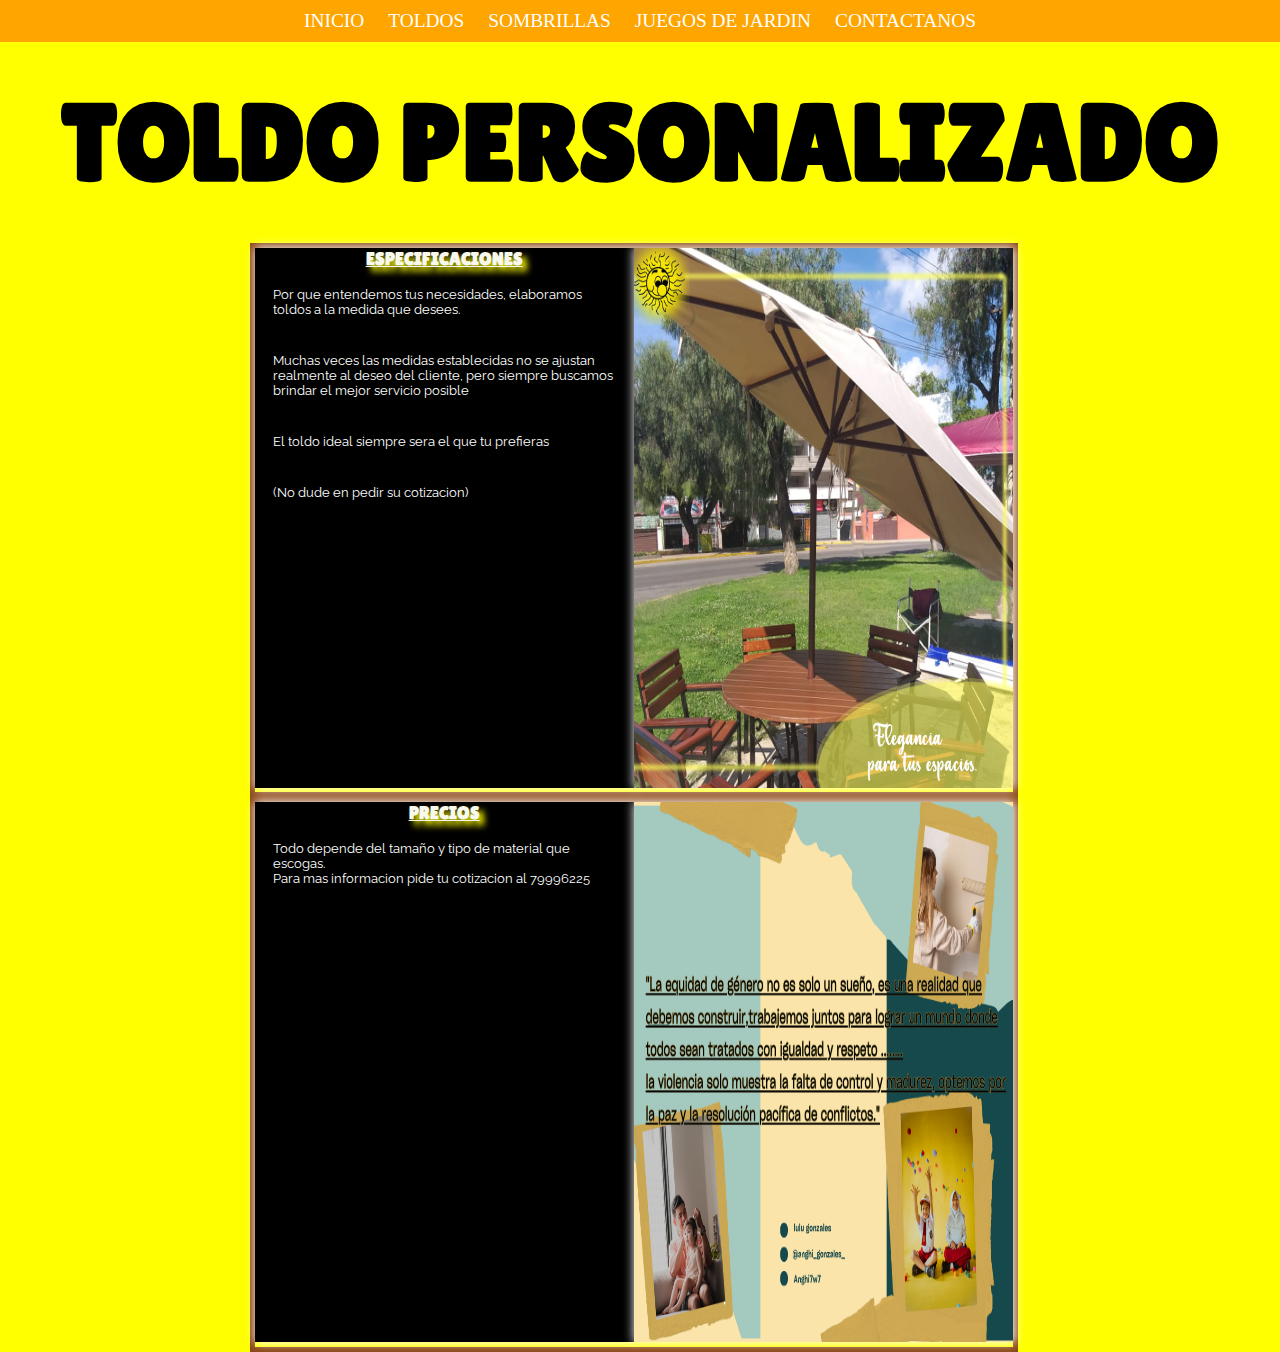
<file: personalizado.html>
<!DOCTYPE html>
<html lang="en">
<head>
    <meta charset="UTF-8">
    <meta http-equiv="X-UA-Compatible" content="IE=edge">
    <meta name="viewport" content="width=device-width, initial-scale=1.0">
    <link rel="shortcut icon" href="assets/imagenes/imagenes general/sun-solid-24.png" type="image/x-icon"><title>SOMBRILLAS Y TOLDOS EL SOL- PERSONALIZACION</title>
    <link rel="stylesheet" href="assets/css/exten.css">
    <link rel="preconnect" href="https://fonts.googleapis.com">
<link rel="preconnect" href="https://fonts.gstatic.com" crossorigin>
<link href="https://fonts.googleapis.com/css2?family=Lilita+One&family=Raleway:ital,wght@1,500&display=swap" rel="stylesheet">
</head>
<body>
   
    <header>
        <div id="menu">
    
            <ul class="nav">
                <li class="tabla"><a href="index.html">INICIO</a></li>
                <li class="tabla" ><a href="toldos.html">TOLDOS</a>
                    <ul>
                        <li><a  href="exten1.html">2X2</a></li>
                        <li><a  href="exten2.html">2X3</a></li>
                        <li><a href="exten3.html">4X4</a></li>
                        <li><a href="exten4.html">6X4</a></li>
                        <li><a href="exten5.html">8X5</a></li>
                        <li><a href="personalizado.html">PERSONALIZADO</a></li>
                    </ul>
                </li>
    
                <li class="tabla"><a  href="sombrillas.html">SOMBRILLAS</a></li>
                <li class="tabla"><a  href="juegosdejardin.html">JUEGOS DE JARDIN </a></li>
                <li class="tabla"><a  href="contacta.html">CONTACTANOS</a></li>
            </ul>
            
        </div>
    </header>

    <h2>TOLDO PERSONALIZADO</h2>


    <span class="cajag">
        <div class="t1">
            <h4>ESPECIFICACIONES</h4>
            <li>Por que entendemos tus necesidades, elaboramos toldos a la medida que desees.</li>
            <li>Muchas veces las medidas establecidas no se ajustan realmente al deseo del cliente, pero siempre buscamos brindar el mejor servicio posible</li>
            <li>El toldo ideal siempre sera el que tu prefieras</li>
            <li>(No dude en pedir su cotizacion)</li>
        </div>
         <img class="i1" src="assets/imagenes/imagenes de sombrillas/sombrilla parque.jpg" alt="">
        
    </span>
    
     <span class="cajag">
         <div class="t1">
            <h4>PRECIOS</h4>
            <li>Todo depende del tamaño y tipo de material que escogas.
                <br>Para mas informacion pide tu cotizacion al 79996225
            </li>
             </div>
             <img class="i2" src="assets/imagenes/imagenes de sombrillas/Servicio al cliente excepcional atención personalizada, preparamos cada detalle (4).png" alt="">
     </span>

</body>
</html>
</file>
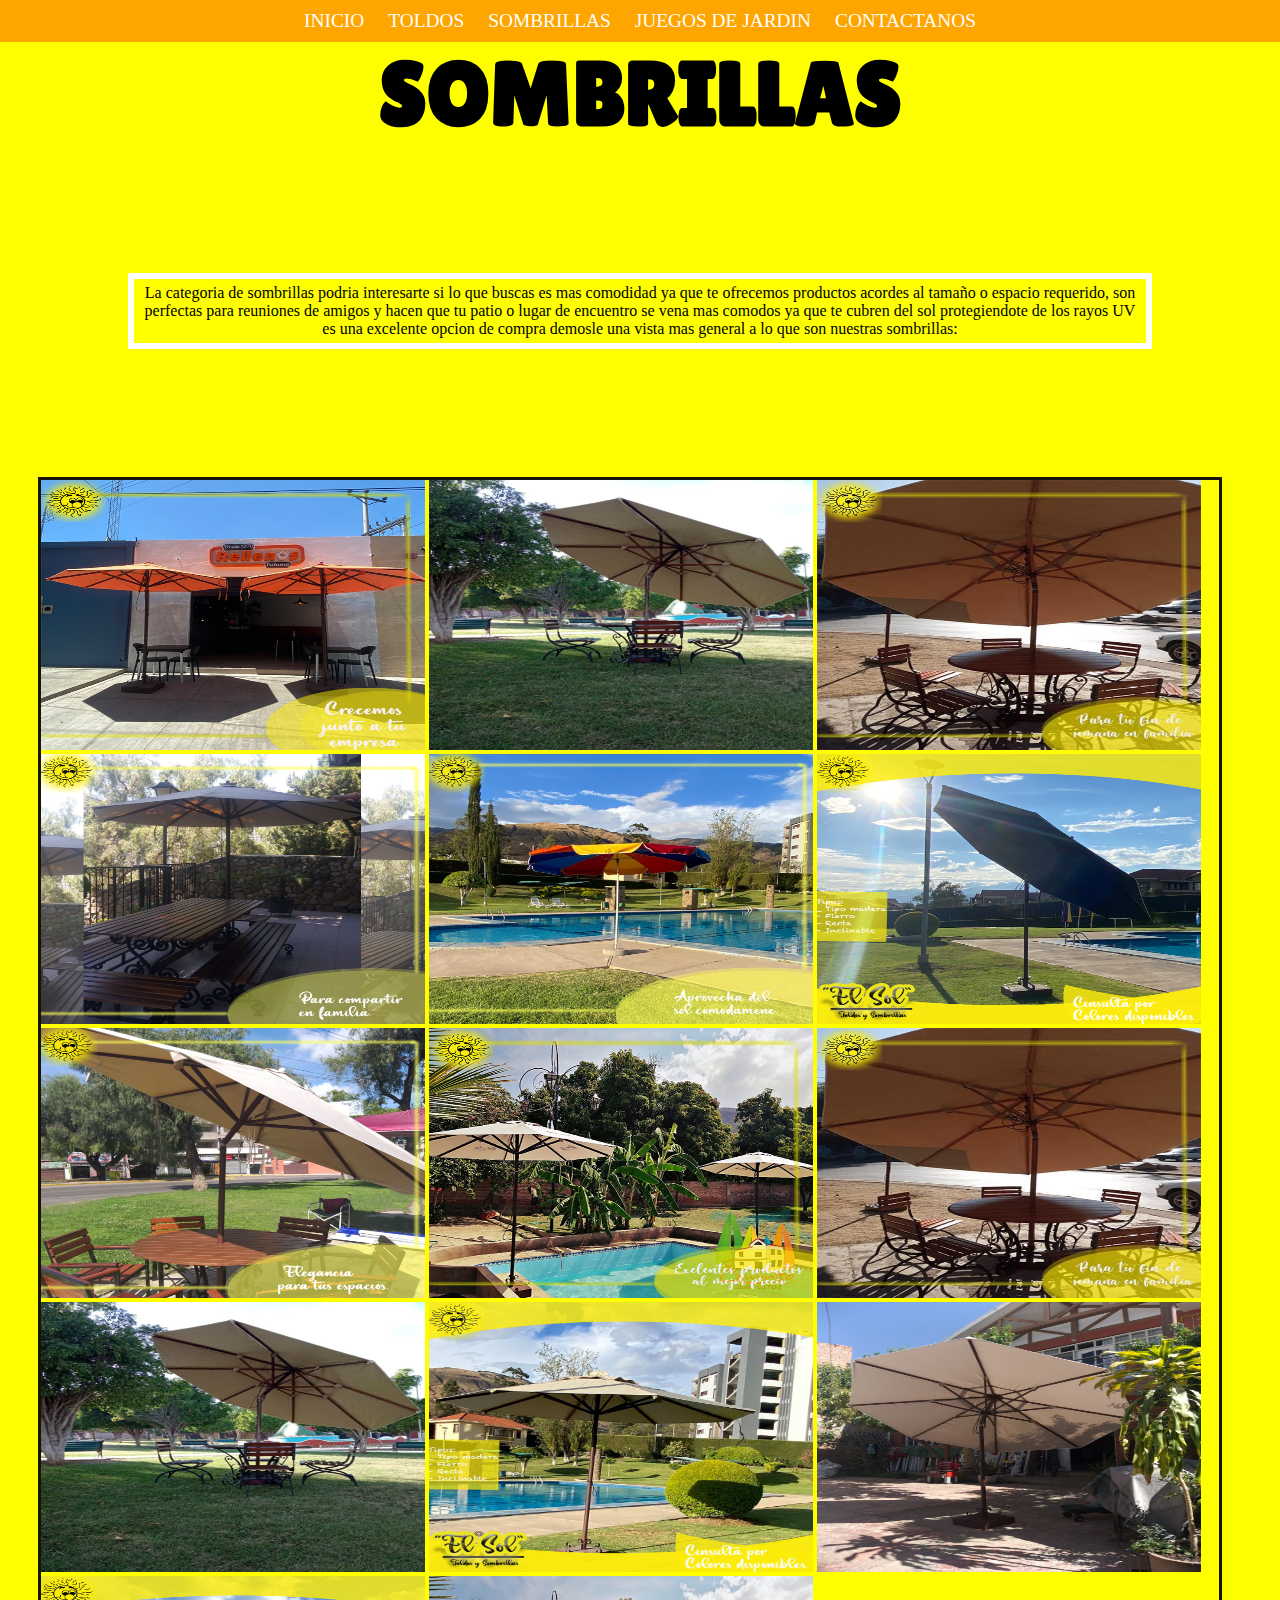
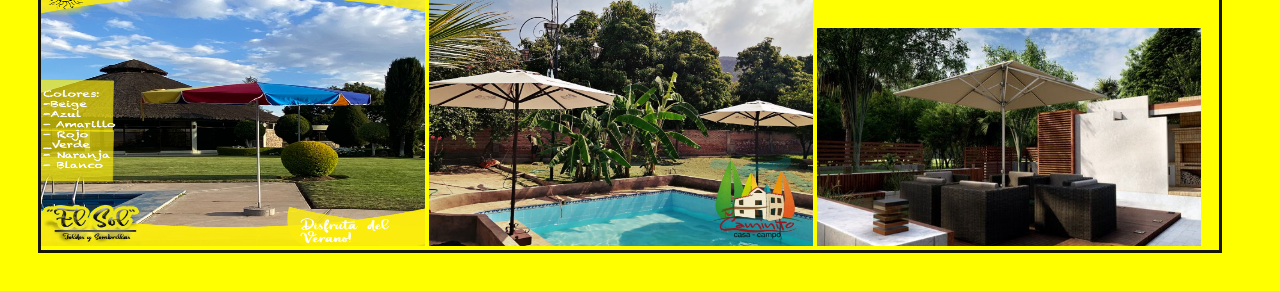
<file: sombrillas.html>
<!DOCTYPE html>
<html lang="en">
<head>

    <meta charset="UTF-8">
    <meta http-equiv="X-UA-Compatible" content="IE=edge">
    <meta name="viewport" content="width=device-width, initial-scale=1.0">
    
    <link rel="shortcut icon" href="assets/imagenes/imagenes general/sun-solid-24.png" type="image/x-icon"><title>SOMBRILLAS EL SOL</title>
    <link rel="stylesheet" href="assets/css/sombrillas.css">

    <link rel="preconnect" href="https://fonts.googleapis.com">
    <link rel="preconnect" href="https://fonts.gstatic.com" crossorigin>
    <link href="https://fonts.googleapis.com/css2?family=Alumni+Sans+Collegiate+One:ital@1&family=Lilita+One&family=Lobster&family=Merriweather:wght@300&display=swap" rel="stylesheet">
    
</head>
<body>
    
    <header>
        <div id="menu">
    
            <ul class="nav">
                <li class="tabla"><a href="index.html">INICIO</a></li>
                <li class="tabla" ><a href="toldos.html">TOLDOS</a>
                    <ul>
                        <li><a  href="exten1.html">2X2</a></li>
                        <li><a  href="exten2.html">2X3</a></li>
                        <li><a href="exten3.html">4X4</a></li>
                        <li><a href="exten4.html">6X4</a></li>
                        <li><a href="exten5.html">8X5</a></li>
                        <li><a href="personalizado.html">PERSONALIZADO</a></li>
                    </ul>
                </li>
    
                <li class="tabla"><a  href="sombrillas.html">SOMBRILLAS</a></li>
                <li class="tabla"><a  href="juegosdejardin.html">JUEGOS DE JARDIN </a></li>
                <li class="tabla"><a  href="contacta.html">CONTACTANOS</a></li>
            </ul>
            
        </div>
    </header>

    <div class="titulo">
        <h2>SOMBRILLAS</h2>
    </div>


<p class="parrafo">
    La categoria de sombrillas podria interesarte si lo que buscas es mas comodidad ya que te ofrecemos productos acordes al tamaño  o espacio requerido, son perfectas para reuniones de amigos y hacen que tu patio o lugar de encuentro se vena mas comodos ya que te cubren del sol protegiendote de los rayos UV  es una excelente opcion de compra
demosle una vista mas general a lo que son nuestras sombrillas:
</p>


<div class="imgcaja"> 

    <div class="caja1">
        <img src="assets/imagenes/imagenes de sombrillas/toldos rellenos.jpg" alt="">
       
    </div>


    <div class="caja1">
        <img src="assets/imagenes/imagenes de sombrillas/sombrilla mesa lejos.jpg" alt="">
       
    </div>


    <div class="caja1">
        <img src="assets/imagenes/imagenes de sombrillas/sombrilla mesa.jpg" alt="">
       
    </div>


    <div class="caja1">
        <img src="assets/imagenes/imagenes de sombrillas/sombrilla mesa2.jpg" alt="">
    </div>



    <div class="caja1">
        <img src="assets/imagenes/imagenes de sombrillas/sombrilla multicolor.jpg" alt="">
    </div>



    <div class="caja1">
        <img src="assets/imagenes/imagenes de sombrillas/sombrilla negra.jpg" alt="">
    </div>


    <div class="caja1">
        <img src="assets/imagenes/imagenes de sombrillas/sombrilla parque.jpg" alt="">
    </div>



    <div class="caja1">
        <img src="assets/imagenes/imagenes de sombrillas/sombrilla piscina.jpg" alt="">
    </div>


    <div class="caja3">
        <img src="assets/imagenes/imagenes de sombrillas/sombrilla mesa.jpg" alt="">
    </div>



    <div class="caja3">
        <img src="assets/imagenes/imagenes de sombrillas/sombrilla mesa lejos.jpg" alt="">
    </div>



    <div class="caja3">
        <img src="assets/imagenes/imagenes de sombrillas/sombrilla edificio.jpg " alt="">
    </div>



    <div class="caja3">
        <img src="assets/imagenes/imagenes de sombrillas/sombrilla de madera.jpeg" alt="">
    </div>



    <div class="caja3">
        <img src="assets/imagenes/imagenes de sombrillas/sombrilla colores.jpg" alt="">
    </div>


    <div class="caja3">
        <img src="assets/imagenes/imagenes de sombrillas/Sombrilla caminito.jpg" alt="">
    </div>

    <div class="caja3">
        <img src="assets/imagenes/imagenes de sombrillas/sombrilla nueva.jpg" alt="">
    </div>

   



</div>

 

    

</body>
</html>
</file>
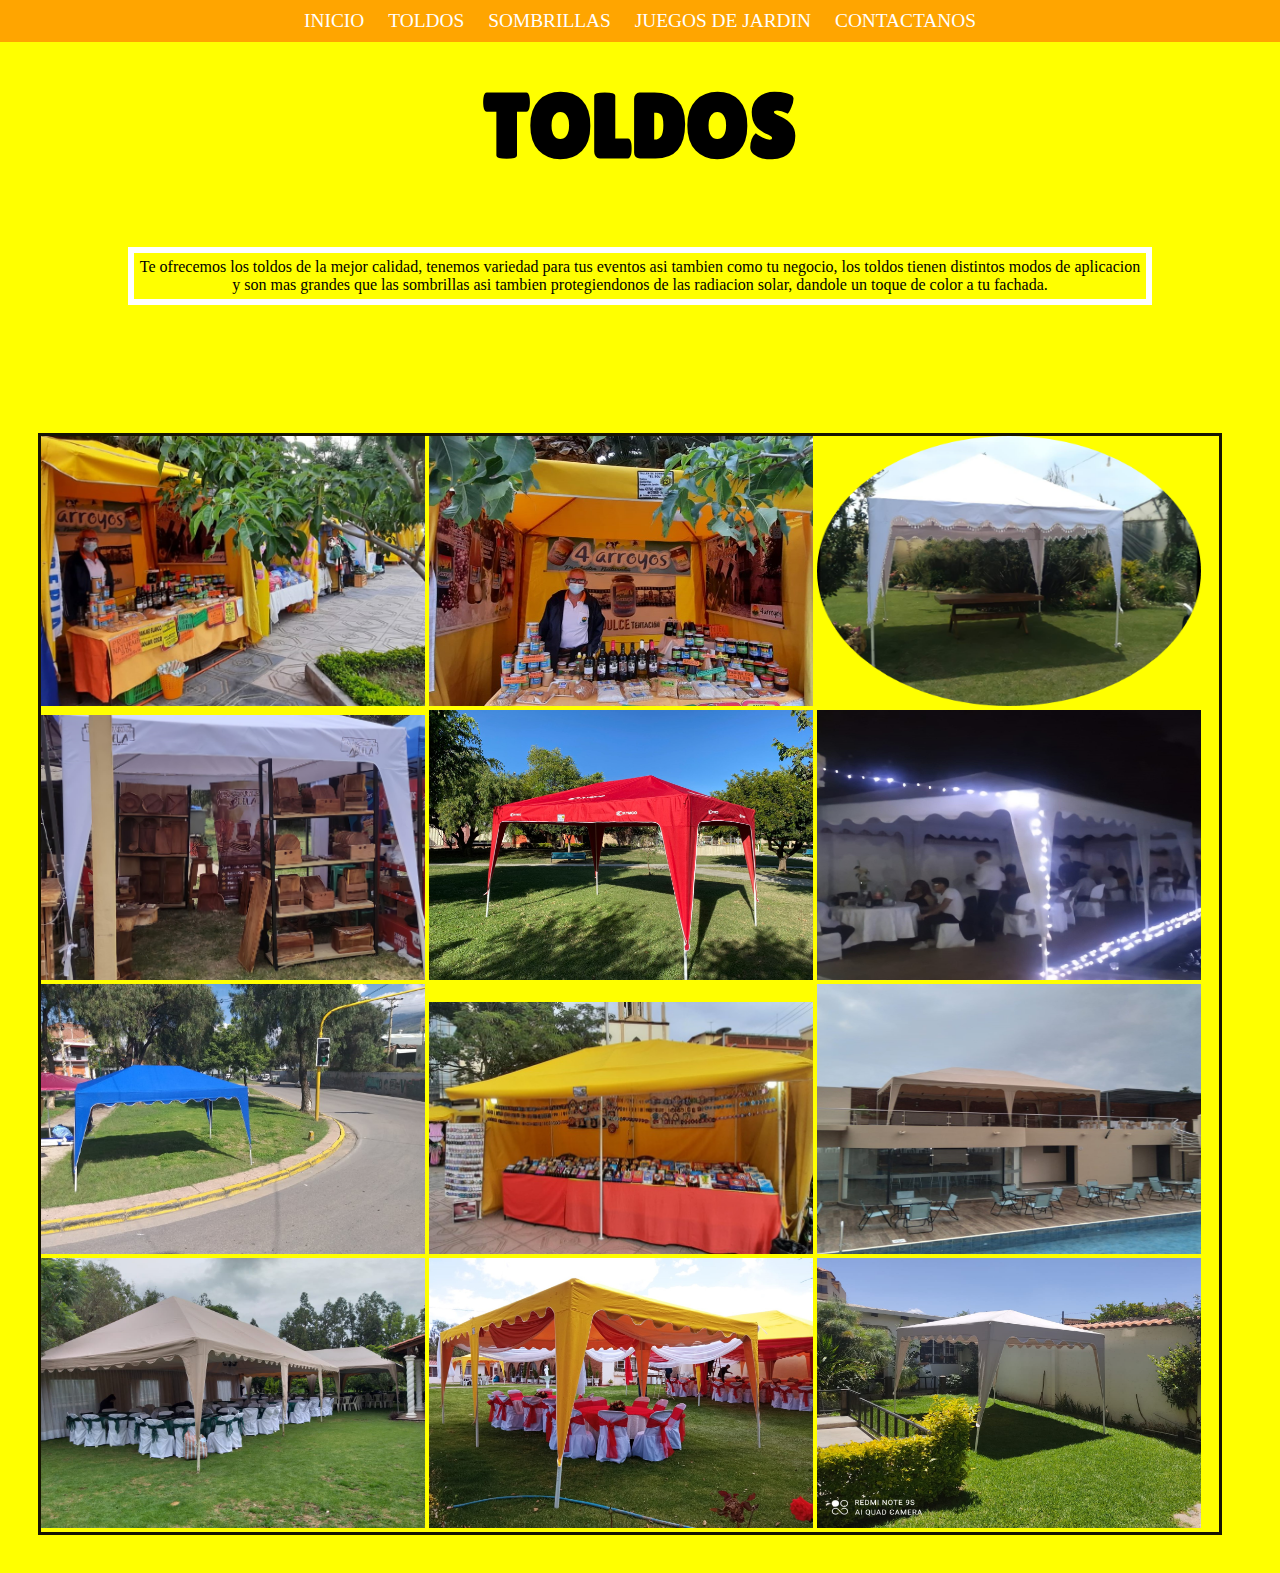
<file: toldos.html>
<!DOCTYPE html>
<html lang="en">
<head>
    <meta charset="UTF-8">
    <meta http-equiv="X-UA-Compatible" content="IE=edge">
    <meta name="viewport" content="width=device-width, initial-scale=1.0">
    <link rel="shortcut icon" href="assets/imagenes/imagenes general/sun-solid-24.png" type="image/x-icon">
    <title>TOLDOS</title>
    <link rel="stylesheet" href="assets/css/toldos.css">
    <script src="assets/java/toldos.js" defer></script>

    <link rel="preconnect" href="https://fonts.googleapis.com">
    <link rel="preconnect" href="https://fonts.gstatic.com" crossorigin>
    <link href="https://fonts.googleapis.com/css2?family=Alumni+Sans+Collegiate+One:ital@1&family=Lilita+One&family=Lobster&family=Merriweather:wght@300&display=swap" rel="stylesheet">
</head>
<body>

    <header>
        <div id="menu">
    
            <ul class="nav">
                <li class="tabla"><a href="index.html">INICIO</a></li>
                <li class="tabla" ><a href="toldos.html">TOLDOS</a>
                    <ul>
                        <li><a  href="exten1.html">2X2</a></li>
                        <li><a  href="exten2.html">2X3</a></li>
                        <li><a href="exten3.html">4X4</a></li>
                        <li><a href="exten4.html">6X4</a></li>
                        <li><a href="exten5.html">8X5</a></li>
                        <li><a href="personalizado.html">PERSONALIZADO</a></li>
                    </ul>
                </li>
    
                <li class="tabla"><a  href="sombrillas.html">SOMBRILLAS</a></li>
                <li class="tabla"><a  href="juegosdejardin.html">JUEGOS DE JARDIN </a></li>
                <li class="tabla"><a  href="contacta.html">CONTACTANOS</a></li>
            </ul>
            
        </div>
    </header>

    <div class="titulo">
        <h2>TOLDOS</h2>
    </div>

    <div class="p"><p class="parrafo">
        Te ofrecemos los toldos de la mejor calidad, tenemos variedad para tus eventos asi tambien como tu negocio, los toldos tienen distintos modos de aplicacion y son mas grandes que las sombrillas  asi tambien protegiendonos de las radiacion solar, dandole un toque de color a tu fachada.
    </p></div>
    
    
    


    <div class="imgcaja"> 

        <div class="caja1">
            <img src="assets/imagenes/toldos/T-34.2 arroyos.jpg" alt="">
           
        </div>
    
    
        <div class="caja1">
            <img src="assets/imagenes/toldos/T-4 arrollos.jpg" alt="">
           
        </div>
    
    
        <div class="caja1">
            <img src="assets/imagenes/toldos/T-blanco.png" alt="">
           
        </div>
    
    
        <div class="caja1">
            <img src="assets/imagenes/toldos/T-Casa Abuela.jpg" alt="">
        </div>
    
    
    
        <div class="caja1">
            <img src="assets/imagenes/toldos/toldo iphoone.jpg" alt="">
        </div>
    
    
    
        <div class="caja1">
            <img src="assets/imagenes/toldos/toldo luces.jpg" alt="">
        </div>
    
    
        <div class="caja1">
            <img src="assets/imagenes/toldos/toldos azules.jpg" alt="">
        </div>
    
    
    
        <div class="caja1">
            <img src="assets/imagenes/toldos/T-Marzo.jpg" alt="">
        </div>
    
    
        <div class="caja3">
            <img src="assets/imagenes/toldos/ToLdo piscina.jpg" alt="">
        </div>
    
    
    
        <div class="caja3">
            <img src="assets/imagenes/toldos/toldo 8x5.jpeg" alt="">
        </div>
    
    
    
        <div class="caja3">
            <img src="assets/imagenes/toldos/Toldo amarilllo fiesta.jpg" alt="">
        </div>
    
    
    
        <div class="caja3">
            <img src="assets/imagenes/toldos/toldo viral.jpeg" alt="">
        </div>
    
    
    </div>
    

</body>
</html>
</file>
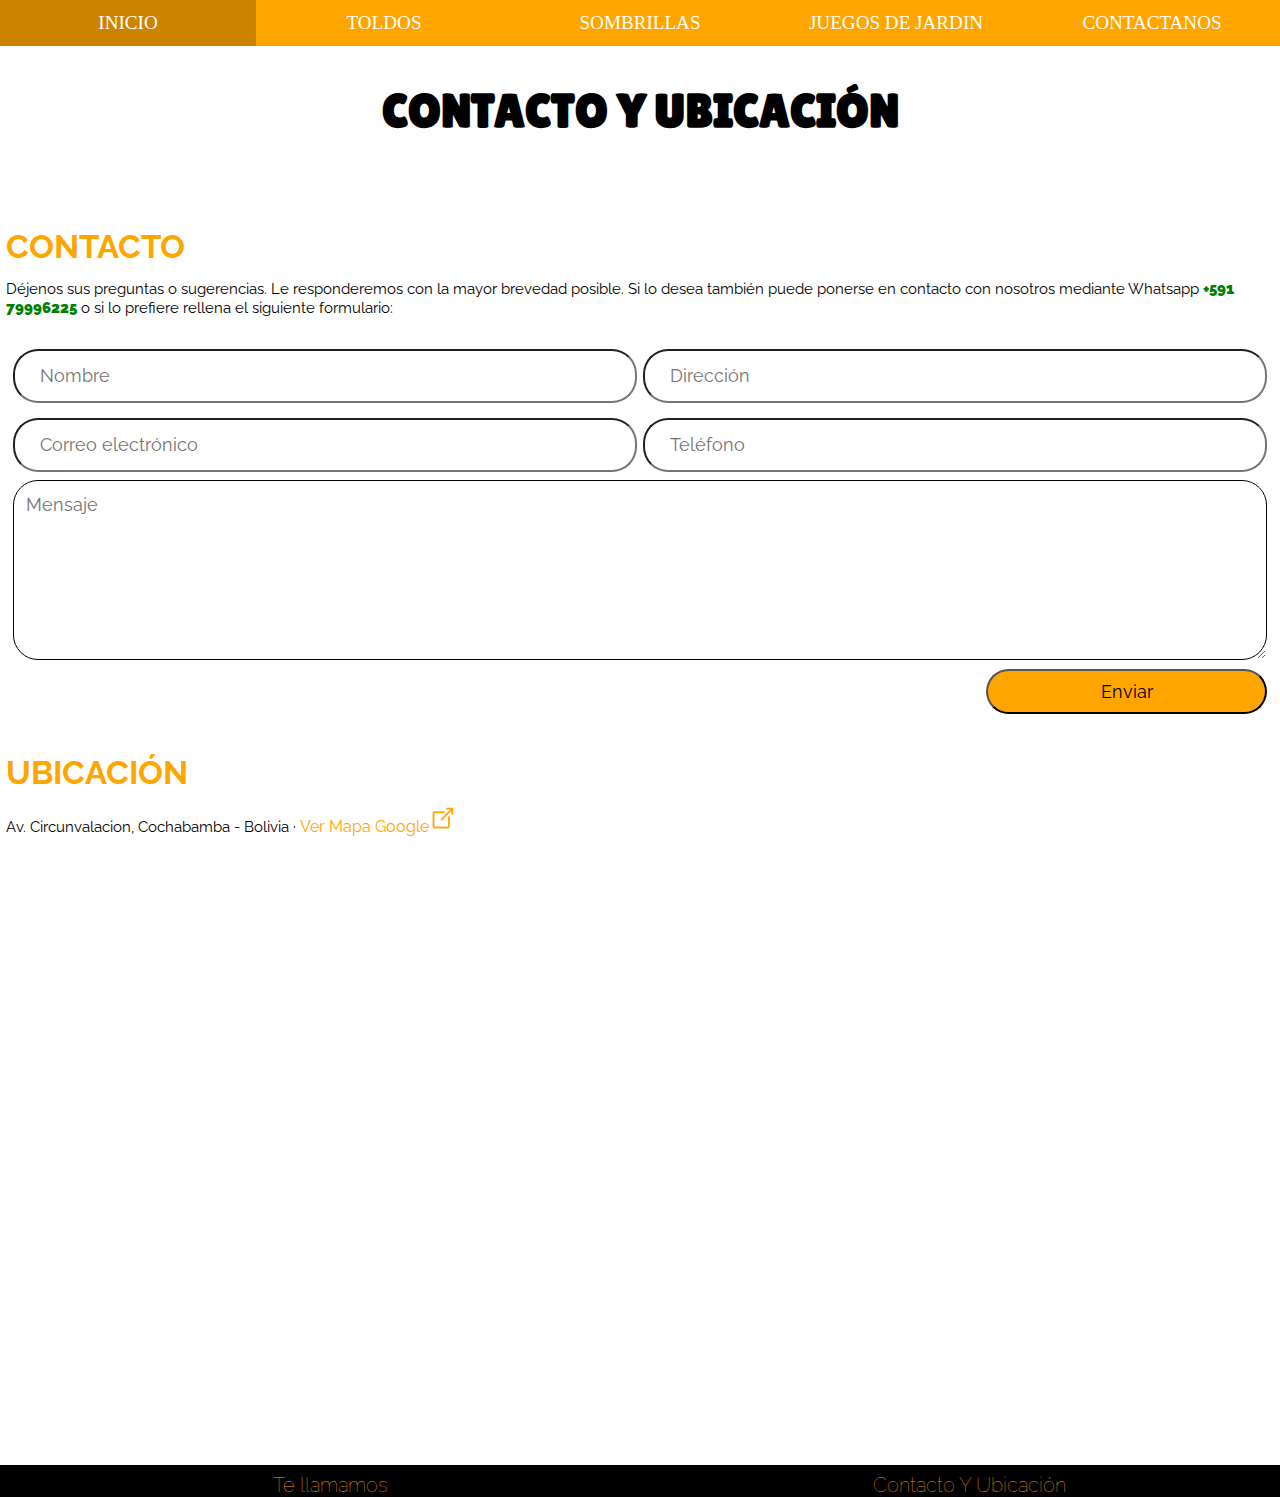
<file: ubicacion.html>
<!DOCTYPE html>
<html lang="en">
<head>
    <meta charset="UTF-8">
    <meta name="viewport" content="width=device-width, initial-scale=1.0">
    <link rel="stylesheet" href="assets/css/ubicacion.css">
    <title>Ubicación y Contacto</title>

    <link rel="preconnect" href="https://fonts.googleapis.com">
<link rel="preconnect" href="https://fonts.gstatic.com" crossorigin>
<link href="https://fonts.googleapis.com/css2?family=Lilita+One&family=Raleway:ital,wght@1,500&display=swap" rel="stylesheet">
</head>
<body>

    <header>
        <div id="menu">
    
            <ul class="nav">
                <li class="tabla"><a href="index.html">INICIO</a></li>
                <li class="tabla" ><a href="toldos.html">TOLDOS</a>
                    <ul>
                        <li><a href="exten1.html">2X2</a></li>
                        <li><a href="exten2.html">2X3</a></li>
                        <li><a href="exten3.html">4X4</a></li>
                        <li><a href="exten4.html">6X4</a></li>
                        <li><a href="exten5.html">8X5</a></li>
                        <li><a href="personalizado.html">PERSONALIZADO</a></li>
                    </ul>
                </li>
    
                <li class="tabla"><a href="sombrillas.html">SOMBRILLAS</a></li>
                <li class="tabla"><a href="juegosdejardin.html">JUEGOS DE JARDIN </a></li>
                <li class="tabla"><a href="contacta.html">CONTACTANOS</a></li>
            </ul>
        </div>
    </header>

    <nav>
        <h2>Contacto y Ubicación</h2>
    </nav>

    <main>
        <div class="contacto">
            <h3>Contacto</h3>
            <div class="textoUtil">
                <p>Déjenos sus preguntas o sugerencias. Le responderemos con la mayor brevedad posible. Si lo desea también puede ponerse en contacto con nosotros mediante Whatsapp</p>
                <p id="num"><a href="https://api.whatsapp.com/send/?phone=59179996225">+591 79996225</a></p> <p>o si lo prefiere rellena el siguiente formulario:</p>
            </div>

            <form class="encuesta">
                <input class="name" type="text" placeholder="Nombre">
                <input class="direc" type="text" placeholder="Dirección">
                <input class="correo" type="email" placeholder="Correo electrónico">
                <input class="telefono" type="number" placeholder="Teléfono">
                <textarea class="mensaje" type="text" placeholder="Mensaje"></textarea>
                <input class="boton" type="submit" value="Enviar">
            </form>
        </div>

        <div class="ubicacion">
            <h3>Ubicación</h3>
            <div class="textoUtil">
                <p>Av. Circunvalacion, Cochabamba - Bolivia · </p><a target="_blank" href="https://maps.app.goo.gl/VHYa5Y7Je1oYubYg9">Ver Mapa Google<img src="assets/imagenes/imagenes general/iconoExterno.png"></a>
            </div>
            <div class="cajaIframe">
                <iframe width="100%" height="600" frameborder="0" scrolling="no" marginheight="0" marginwidth="0" src="https://maps.google.com/maps?width=100%25&amp;height=600&amp;hl=en&amp;q=Toldos%20y%20Sombrillas%20%22'El%20Sol''+(El%20Sol)&amp;t=&amp;z=18&amp;ie=UTF8&amp;iwloc=B&amp;output=embed"><a href="https://www.maps.ie/population/">Population mapping</a></iframe>
            </div>
        </div>
    </main>

    <footer>
        <a href="llamada.html"><div class="info"><img src="assets/imagenes/imagenes general/llamada.png" alt="">Te llamamos</div></a>
        <a href="ubicacion.html"><div class="info"><img src="assets/imagenes/imagenes general/localizacion.png" alt="">Contacto Y Ubicación</div></a>
    </footer>
</body>
</html>
</file>
<file: assets/css/toldos-menu.css>
*{
    padding: 0px;
    margin: 0px;
    box-sizing: border-box;
}

header{
    background-color: #ffa500;
    width: 100%;
    clear: both;
    content: '';
    display: table;
}

.mision{
	text-align: center;
	background-color: #e6a226;
	width:70vw;
	margin: 5vh 15vw 5vh 15vw ;
}

.logo{
    height: 10px;
}

Menu Desplegable
			#menu {
				margin:auto;
				width:30%;
				font-family:Arial, Helvetica, sans-serif;
				list-style: none;
			}

			.nav{
				display:flex;
  				justify-content: center;
				width: 100%;
				overflow: scroll;
			}
			
			ul, ol {
				list-style:none;
			}
			
			.nav > li {
				float:left;
                text-align: center;
			}
			
			.nav li a {
				background-color: #ffa500;
				color:#fff;
				text-decoration:none;
				padding:10px 12px;
				display:block;
				font-size: 2.150vh;
				height: 100%;
			}
			
			.nav li a:hover {
				background-color: #cc8400;
			}
			
			.nav li ul {
				display:none;
				position:absolute;
				min-width:140px;
			}

			.nav li:hover > ul {
				position: absolute;
				z-index: 1;
				display:block;
			}
			
			.nav li ul li {
				position:relative;
			}
			
			.nav li ul li ul {
				right:-140px;
				top:0px;
			}

h1{
	font-family: Lilita One;
}

h3,p{
	font-family: Raleway;
}

img{
	object-fit: cover;
	width: 95%;
	width: 1100px;
	height: 800px;
}

.container-card{
	background-color: #ccc;
	width: 100%;
	display: flex;
	max-width: 1100px;
	margin: auto;
}
.titulo{
	overflow: auto;
	width: 100%;
	max-width: 1080px;
	margin: auto;
	padding: 20px;
	margin-top: 20px;
	text-align: center;
	color: #7a7a7a;
}
.card{
	width: 100%;
	margin: 20px;
	border-radius: 6px;
	overflow: hidden;
	background:#fff;
	box-shadow: 0px 1px 10px rgba(0,0,0,0.2);
	transition: all 400ms ease-out;
	cursor: default;
}
.card:hover{
	box-shadow: 5px 5px 20px rgba(0,0,0,0.4);
	transform: translateY(-3%);
}
.card img{
	width: 100%;
	height: 210px;
}
.card .contenido{
	padding: 15px;
	text-align: center;
}
.card .contenido-card h3{
	margin-bottom: 15px;
	color: #7a7a7a;
}
.card .contenido p{
	line-height: 1.8;
	color: #6a6a6a;
	font-size: 14px;
	margin-bottom: 5px;
}
.card .contenido a{
	display: inline-block;
	padding: 10px;
	margin-top: 10px;
	text-decoration: none;
	color: #cc8400;
	border: 1px solid ;
	border-radius: 4px;
	transition: all 400ms ease;
	margin-bottom: 5px;
}
.card .contenido a:hover{
	background: #ffa500;
	color: #fff;
}
@media only screen and (min-width:320px) and (max-width:768px){
	.container-card{
		flex-wrap: wrap;
	}
	.card{
		margin: 15px;
	}
}

h1{
	font-size: 70px;
}

h2{
	font-size: 70px;
}

h3{
	font-size: 20px;
	width: 100%;
	max-width: 1100px;
	margin: auto;
	position: relative;
}

/*Bienvenido*/

#bienvenida{
	display: none;
	box-shadow: 0px 0px 5px 2.5px black;
	overflow: auto;
	border-radius: 25px;
	background-color: rgba(255, 250, 245, 0.9);
	width: 50%;
	height: auto;
	position: absolute;
	top: 35%;
	right: 25%;
	animation: aparecer 2.5s;
}

@keyframes aparecer {
	0% {
	  opacity: 0;
	  -webkit-transform-origin: 50% 50%;
	  transform-origin: 50% 50%;
	  -webkit-transform: scale(0, 0);
	  transform: scale(0, 0);
	}
  
	90% {
	  opacity: 1;
	  -webkit-transform-origin: 50% 50%;
	  transform-origin: 50% 50%;
	  -webkit-transform: scale(0.9, 0.9);
	  transform: scale(0.9, 0.9);
	}
  
	100% {
	  opacity: 1;
	  -webkit-transform-origin: 50% 50%;
	  transform-origin: 50% 50%;
	  -webkit-transform: scale(1, 1);
	  transform: scale(1, 1);
	}
  }

#cerrar{
	border-radius: 50%;
	cursor: pointer;
	width: 6.5vw;
	height: 4.5vh;
	position: relative;
	left: 44%;
}

#cerrar img{
	object-fit: contain;
	width: 100%;
	height: 100%;
}

.nombre{
	position: relative;
	top: 20%;
	text-align: center;
	font-size: 4vw; 	
	text-transform: capitalize;
	animation: arcoiris 5s infinite;
	animation-duration: alternate;
	animation-timing-function: linear;
}

#bienvenida h2{
	text-align: center;
	font-size: 6vw;	
	position: relative;
	top: 15%;
	animation: arcoiris 5s infinite;
	animation-duration: alternate;
	animation-timing-function: linear;
}

@keyframes arcoiris {
	0% {
		text-shadow: 0px 0px 5px red;
		color: red;
	}
	15% {
		text-shadow: 0px 0px 5px orange;
		color: orange;
	}
	35% {
		text-shadow: 0px 0px 5px yellow;
		color: yellow;
	}
	50% {
		text-shadow: 0px 0px 5px green;
		color: green;
	}
	60% {
		text-shadow: 0px 0px 5px blue;
		color: blue;
	}
	75% {
		text-shadow: 0px 0px 5px indigo;
		color: indigo;
	}
	85% {
		text-shadow: 0px 0px 5px violet;
		color: violet;
	}
	100% {
		text-shadow: 0px 0px 5px red;
		color: red;
	}
  }
</file>
<file: assets/css/contacta.css>
*{
    margin: 0px;
    padding: 0px;
    box-sizing: border-box;
}
body{
    background-color: yellow;
	margin: auto;
}

header{
    background-color: #ffa500;
    width: 100%;
    clear: both;
    content: '';
    display: table;
}

a{
	color:#fff;
	text-decoration:none;
}

Menu Desplegable
			#menu {
				margin:auto;
				font-family:Arial, Helvetica, sans-serif;
				list-style: none;
			}
			
			ul, ol {
				list-style:none;
			}

			.nav{
				display: grid;
				grid-template-columns: repeat(5,1fr);
			}

			.nav li{
				width: 100%;
				height: 100%;
				background-color: #ffa500;
				padding:12px;
				overflow: hidden;
				font-size: 2.125vh;
			}

			.nav li:hover{
				background-color: #cc8400; 
			}
			
			.nav > li {
				float:left;
                text-align: center;
			}
			
			.nav li a {
				text-decoration:none;
			}
			
			.nav li a:hover {
				background-color: #cc8400;
			}
			
			.nav li ul {
				display:none;
				position:absolute;
				min-width:140px;
			}

			.nav li:hover > ul {
				position: absolute;
				top: 5.7%;
				left: 20%;
				z-index: 1;
				display:block;
			}

main{
	width: 100%;
	margin-top: 2.5%;
	text-align: center;
	display: grid;
	gap: 10%;
}

main nav{
	overflow: hidden;
	width: 100%;
	height: 12vh;
}

h2{
   font-size: 10vh;
   text-align: center;
   font-family: 'Lilita One', sans-serif;
   animation: titulo 3s infinite alternate-reverse ;
   color: black ;
}

@keyframes titulo {
    0%{
        font-size: 10vh;
    color: black;
    }


    50%{
        color: aliceblue;
    }

    100%{
    font-size: 12vh;
    text-shadow:  2px 2px 3px black ,-2px -2px 3px rgb(21, 21, 224);
    }
}

.cajaImg{
	display: block;
	padding: 1%;
}

.cajaImg img{
	width: 40%;
    height: 50vh;
	margin: 1%;
	box-shadow: 9px 9px 7px rgb(247, 181, 58);
}

.cajaAnuncio{
	box-shadow: 0px 0px 5px 2.5px black;
	overflow: auto;
	border-radius: 3%;
	background-color: white;
	width: 35vw;
	height: 35vh;
	position:fixed;
	top: 30%;
	left: 32%;
	animation: agrandar 2.5s infinite;
	animation-duration: alternate;
	animation-timing-function: linear;
}

.cerrar{
	border-radius: 50%;
	cursor: pointer;
	width: 2.5vw;
	height: 5vh;
	position:fixed;
	left: 65.5%;
	top: 28%;
}

.cerrar img{
	object-fit:fill;
	width: 100%;
	height: 100%;
	box-shadow: 0px 0px 0px;
}

h3{
	text-align: center;
	font-size: xx-large;
	font-family: Lilita One;
	animation: h3Colores 4s infinite alternate-reverse;	
	position: relative;
	top: 20%;
}

@keyframes h3Colores {
	0% {
	  text-shadow: 2px 2px 4px black;
	  color: black;
	}
	50% {
	  text-shadow: 2px 2px 4px black;
	  color: white;
	}
	100% {
		text-shadow:  2px 2px 3px black ,-2px -2px 3px rgb(21, 21, 224);
		color: black;
	}
  }
  
  .consejos{
	text-align: center;
	font-size: large;
	position: relative;
	font-weight: 1000;
	font-family: Raleway;
	top: 26%;
	animation: consejos 3s infinite alternate-reverse;	
  }

  @keyframes consejos {
	0% {
	  text-shadow: 0px 0px 20px grey;
	}
	50% {
	  text-shadow: 2px 2px 5px black;
	}
	100% {
		text-shadow:  0px 0px 3px black;
	}
  }

footer{
	position: absolute;
	bottom: 0;
    width: 100%;
    height: auto;
    background-color: black;
    display: grid;
    grid-template-columns: repeat(2,1fr);
}

.info{
	color: #ffa500;
	text-align: center;
	font-weight: 100;
	font-size: 15pt;
	font-family: Raleway;
}

.info a{
	color: #ffa500;
}

.info img{
	padding-top: 1%;
	width: 3%;
	height: 3vh;
}

footer a .info:hover{
	transition: 500ms;
	background-color: #cc8400;
	color: white;
}
</file>
<file: assets/css/exten.css>
*{
    margin: 0px;
    padding: 0px;
    box-sizing: border-box;
}
body{
    background-color: yellow;
}

.info {
			position: absolute;
			bottom: 2vh;
			
		}

header{
    background-color: #ffa500;
    width: 100%;
    clear: both;
    content: '';
    display: table;
}



Menu Desplegable
			#menu {
				margin:auto;
				width:30%;
				font-family:Arial, Helvetica, sans-serif;
				list-style: none;
			}

			.nav{
				display:flex;
  				justify-content: center;
				width: 100%;
			}
			
			ul, ol {
				list-style:none;
			}
			
			.nav > li {
				float:left;
                text-align: center;
			}
			
			.nav li a {
				background-color: #ffa500;
				color:#fff;
				text-decoration:none;
				padding:10px 12px;
				display:block;
				font-size: 2.150vh;
				height: 100%;
			}
			
			.nav li a:hover {
				background-color: #cc8400;
			}
			
			.nav li ul {
				display:none;
				position:absolute;
				min-width:140px;
			}

			.nav li:hover > ul {
				position: absolute;
				z-index: 1;
				display:block;
			}
			
			.nav li ul li {
				position:relative;
			}
			
			.nav li ul li ul {
				right:-140px;
				top:0px;
			}

span{
    border: 5px solid saddlebrown;
    width: 60%;
    height: 50%;
    padding-bottom: 0.5vh;
   display: grid;
   grid-template-columns: repeat(2,1fr);
   margin-left: 19.5vw;
   object-fit: cover;
}

span img{
    width: 100%;
}

h4{
    text-decoration: underline;
    font-size: 140%;
    text-align: center;
    font-family: 'Lilita One', sans-serif;
    text-shadow: 5px 5px 6px yellow;
    color: rgb(248, 248, 236);
}

.t1 li{
    padding: 2vh;
}

.t1{
    overflow: auto;
    background-color: black;
    color: white;
    font-size: 80%;
    font-family: 'Raleway', sans-serif;
    width: 100%;
    height: 100%; 
    float: left ;
    box-shadow: 1px 0px 10px 1px white;
    animation: texto 5s alternate-reverse infinite;
 }   


@keyframes texto {
    0%{
        color: rgb(0, 0, 0);
        background-color: rgb(238, 163, 102);
    }

    25%{
        color: rgb(48, 34, 17);
        background-color:  rgb(100, 67, 40);
        
    }

    50%{
        color: rgb(252, 196, 122) ;
        background-color: rgb(43, 28, 16);
    }

    100%{
        color: aliceblue;
        background-color: rgb(0, 0, 0);
    }
} 

 img{
    height: 60vh; 
    width: 40vw;
    box-shadow: 1px 0px 10px 1px white;
    float: right;
}

 h2{
    font-size: 12vh;
    text-align: center;
    font-family: 'Lilita One', sans-serif;
    animation: titulo 3s infinite alternate-reverse ;
    color: black ;
    margin: 3vw;

 }

@keyframes titulo {
    0%{
        font-size: 10vh;
    text-align: center;

    font-family: 'Lilita One', sans-serif;
    color: black;
    }


    50%{
        color: aliceblue;
    }

    100%{
    font-family: 'Lilita One', sans-serif;
    font-size: 12vh;
    text-shadow:  2px 2px 3px black ,-2px -2px 3px rgb(21, 21, 224);
    }
}
</file>
<file: assets/css/juegosdejardin.css>
*{
    margin: 0px;
    padding: 0px;
    box-sizing: border-box;
}
body{
    background-color: yellow;
}

header{
    background-color: #ffa500;
    width: 100%;
    clear: both;
    content: '';
    display: table;
}

Menu Desplegable
			#menu {
				margin:auto;
				width:30%;
				font-family:Arial, Helvetica, sans-serif;
				list-style: none;
			}

			.nav{
				display:flex;
  				justify-content: center;
				width: 100%;
			}
			
			ul, ol {
				list-style:none;
			}
			
			.nav > li {
				float:left;
                text-align: center;
			}
			
			.nav li a {
				background-color: #ffa500;
				color:#fff;
				text-decoration:none;
				padding:10px 12px;
				display:block;
				font-size: 2.150vh;
				height: 100%;
			}
			
			.nav li a:hover {
				background-color: #cc8400;
			}
			
			.nav li ul {
				display:none;
				position:absolute;
				min-width:140px;
			}

			.nav li:hover > ul {
				position: absolute;
				z-index: 1;
				display:block;
			}
			
			.nav li ul li {
				position:relative;
			}
			
			.nav li ul li ul {
				right:-140px;
				top:0px;
			}

img{
    width: 30vw;
    max-height: 30vh;

}
.caja1, .caja3{
    display: inline-block;
    margin: auto;
}


.imgcaja{
    max-width: 92.5vw;
    border: 3px solid rgb(22, 20, 2);
    margin: 3vw;
}




h2{
    font-size: 10vh;
    text-align: center;
    font-family: 'Lilita One', sans-serif;
    animation: titulo 3s infinite alternate-reverse ;
    color: black ;
}


@keyframes titulo {
    0%{
        font-size: 10vh;
    text-align: center;
    color: black;
    }


    50%{
        color: aliceblue;
    }

    100%{
    font-size: 12vh;
    text-shadow:  2px 2px 3px black ,-2px -2px 3px rgb(21, 21, 224);
    }
}

.parrafo{
    max-width: 80vw;
    max-height: 50vh;
    padding: 5px;
    border: 6px solid white;
    margin: 10vw;
    font-size: 100%;
    font-family: 'Noto Serif', serif;
    text-align: center;
   animation: parrafo alternate-reverse infinite 5s;
}


@keyframes parrafo{
    0%{
        background-color: black;
        color: aliceblue;
    }

    50%{
        background-color: rgb(31, 13, 2);
        color: rgb(197, 195, 96) ;
    }

    100%{
        background-color: rgb(218, 142, 2);
        color: rgb(236, 221, 11);

    }
}

img:hover{
    box-shadow: 9px 10px 5px white;
}
</file>
<file: assets/css/ubicacion.css>
*{
    margin: 0px;
    padding: 0px;
    box-sizing: border-box;
}
body{
	margin: auto;
}

header{
    background-color: #ffa500;
    width: 100%;
    clear: both;
    content: '';
    display: table;
}



Menu Desplegable
			#menu {
				margin:auto;
				font-family:Arial, Helvetica, sans-serif;
				list-style: none;
			}
			
			ul, ol {
				list-style:none;
			}

			.nav{
				display: grid;
				grid-template-columns: repeat(5,1fr);
			}

			.nav li{
				width: 100%;
				height: 100%;
				background-color: #ffa500;
				padding:12px;
				overflow: hidden;
				font-size: 2.125vh;
			}

			.nav li:hover{
				background-color: #cc8400; 
			}
			
			.nav > li {
				float:left;
                text-align: center;
			}
			
			.nav li a {
				color:#fff;
				text-decoration:none;
			}
			
			.nav li a:hover {
				background-color: #cc8400;
			}
			
			.nav li ul {
				display:none;
				position:absolute;
				min-width:140px;
			}

			.nav li:hover > ul {
				position: absolute;
				top: 5.7%;
				left: 20%;
				z-index: 1;
				display:block;
			}


nav{
    margin-top: 3%;
    margin-bottom: 2%;
    overflow: hidden;
    width: 100%;
    height: 13vh;
}

h2{
    width: 100%;
    text-align: center;
    font-family: Lilita One;
    text-transform: uppercase;
    font-size: 35pt;
    animation: titulo 5s infinite alternate-reverse ;
}

@keyframes titulo {
    0%{
        font-size: 20pt;
        color: black;
    }

    50%{
        color: aliceblue;
    }

    100%{
        font-size: 35pt;
        text-shadow:  2px 2px 3px black ,-2px -2px 3px rgb(21, 21, 224);
    }
}

main{
    margin: 0.5%;
    font-family: Raleway;
}

h3{
    text-transform: uppercase;
    color: #ffa500;
    margin-bottom: 1%;
    text-align: left;
    font-size: 25pt;
}

.textoUtil{
    margin-bottom: 1.5%;
}

p{
    display: inline;
    font-size: 11pt;
}

#num a{
    color: green;
    font-weight: 1000;
}

form{
    padding: 0.5%;
    text-align: center;
    width: 100%;
    display: grid;
    place-items: center;
    gap: 0.5%;
    grid-template-areas: "izquierda derecha"
                         "medioI medioD"
                         "abajo abajo"
                         "enviarI enviarD";
}

input{
    margin: 5pt;
    width: 100%;
    height: 5vh;
    border-radius: 25px;
    font-size: large;
    font-family: Raleway;
    padding: 25px;
}

.name{
    grid-area: izquierda;
}

.direc{
    grid-area: derecha;
}

.correo{
    grid-area: medioI;
}

.telefono{
    grid-area: medioD;
}

.mensaje{
    border-color: black;
    font-size: large;
    font-family: Raleway;
    overflow: auto;
    padding: 1%;
    border-radius: 25px;
    width: 100%;
    height: 20vh;
    grid-area:  abajo;
}

.boton{
    background-color: #ffa500;
    width: 45%;
    grid-area: enviarD;
    text-align: center;
    padding: 2px;
    position: relative;
    left: 27.5%;
}

.boton:hover{
    background-color: #cc8400;
    cursor: pointer;
}

.ubicacion{
    margin-top: 2.5%;
}

.textoUtil a img{
    height: 3vh;
}

footer{
    width: 100%;
    height: auto;
    background-color: black;
    display: grid;
    grid-template-columns: repeat(2,1fr);
}

a{
    text-decoration: none;
	color: #ffa500;
}

.info{
	color: #ffa500;
	text-align: center;
    font-weight: 100;
	font-size: 15pt;
	font-family: Raleway;
}

.info img{
    padding-top: 1%;
	width: 3%;
	height: 3vh;
}

footer a .info:hover{
	transition: 500ms;
	background-color: #cc8400;
	color: white;
}
</file>
<file: assets/css/sombrillas.css>
*{
    margin: 0px;
    padding: 0px;
    box-sizing: border-box;
}
body{
    background-color: yellow;
}

header{
    background-color: #ffa500;
    width: 100%;
    clear: both;
    content: '';
    display: table;
}



Menu Desplegable
			#menu {
				margin:auto;
				width:30%;
				font-family:Arial, Helvetica, sans-serif;
				list-style: none;
			}

			.nav{
				display:flex;
  				justify-content: center;
				width: 100%;
			}
			
			ul, ol {
				list-style:none;
			}
			
			.nav > li {
				float:left;
                text-align: center;
			}
			
			.nav li a {
				background-color: #ffa500;
				color:#fff;
				text-decoration:none;
				padding:10px 12px;
				display:block;
				font-size: 2.150vh;
				height: 100%;
			}
			
			.nav li a:hover {
				background-color: #cc8400;
			}
			
			.nav li ul {
				display:none;
				position:absolute;
				min-width:140px;
			}

			.nav li:hover > ul {
				position: absolute;
				z-index: 1;
				display:block;
			}
			
			.nav li ul li {
				position:relative;
			}
			
			.nav li ul li ul {
				right:-140px;
				top:0px;
			}

img{
    width: 30vw;
    max-height: 30vh;

}

.caja1, .caja3{
    display: inline-block;
    margin: auto;
}


.imgcaja{
    max-width: 92.5vw;
    border: 3px solid rgb(22, 20, 2);
    margin: 3vw;
}

h2{
    font-size: 10vh;
    text-align: center;
    font-family: 'Lilita One', sans-serif;
    animation: titulo 3s infinite alternate-reverse ;
    color: black ;
}


@keyframes titulo {
    0%{
        font-size: 10vh;
    text-align: center;

    font-family: 'Lilita One', sans-serif;
    color: black;
    }


    50%{
        color: aliceblue;
    }

    100%{
    font-family: 'Lilita One', sans-serif;
    font-size: 12vh;
    text-shadow:  2px 2px 3px black ,-2px -2px 3px rgb(21, 21, 224);
    }
}

.parrafo{
    max-width: 80vw;
    max-height: 50vh;
    padding: 5px;
    border: 6px solid white;
    margin: 10vw;
    font-size: 100%;
    font-family: 'Noto Serif', serif;
    text-align: center;
   animation: parrafo alternate-reverse infinite 5s;
}

@keyframes parrafo{
    0%{
        background-color: black;
        color: aliceblue;
    }

    50%{
        background-color: rgb(31, 13, 2);
        color: rgb(197, 195, 96) ;
    }

    100%{
        background-color: rgb(218, 142, 2);
        color: rgb(236, 221, 11);

    }
}

img:hover{
    box-shadow: 9px 10px 5px white;
}
</file>
<file: assets/css/toldos.css>
*{
    margin: 0px;
    padding: 0px;
    box-sizing: border-box;
}
body{
    background-color: yellow;
}


header{
    background-color: #ffa500;
    width: 100%;
    clear: both;
    content: '';
    display: table;
    overflow: hidden;
}



Menu Desplegable
			#menu {
				margin:auto;
				width:30%;
				font-family:Arial, Helvetica, sans-serif;
				list-style: none;
			}

			.nav{
				display:flex;
  				justify-content: center;
			}
			
			ul, ol {
				list-style:none;
			}
			
			.nav > li {
				float:left;
                text-align: center;
			}
			
			.nav li a {
				background-color: #ffa500;
				color:#fff;
				text-decoration:none;
				padding:10px 12px;
				display:block;
				font-size: 2.150vh;
				height: 100%;
			}
			
			.nav li a:hover {
				background-color: #cc8400;
			}
			
			.nav li ul {
				display:none;
				position:absolute;
				min-width:140px;
			}

			.nav li:hover > ul {
				position: absolute;
				z-index: 1;
				display:block;
			}
			
			.nav li ul li {
				position:relative;
			}
			
			.nav li ul li ul {
				right:-140px;
				top:0px;
			}

.parrafo{
    max-width: 80vw;
    max-height: 50vh;
    padding: 5px;
    border: 6px solid white;
    margin: 10vw;
    font-size: 100%;
    font-family: 'Noto Serif', serif;
    text-align: center;
    animation: parrafo alternate-reverse infinite 5s;
}


@keyframes parrafo{
    0%{
        background-color: black;
        color: aliceblue;
    }

    50%{
        background-color: rgb(31, 13, 2);
        color: rgb(197, 195, 96) ;
    }

    100%{
        background-color: rgb(218, 142, 2);
        color: rgb(236, 221, 11);

    }
}

.titulo{
    width: 100%;
    height: 5vh;
    margin-top: 2.5%;
    margin-bottom: 2.5%;
}

h2{
    width: 100%;    
    font-size: 10vh;
    text-align: center;
    font-family: 'Lilita One', sans-serif;
    animation: titulo 3s infinite alternate-reverse ;
    color: black ;
}

@keyframes titulo {
    0%{
        font-size: 10vh;
        color: black;
    }


    50%{
        color: aliceblue;
    }

    100%{
    font-size: 12vh;
    text-shadow:  2px 2px 3px black ,-2px -2px 3px rgb(21, 21, 224);
    }
}

img{
    width: 30vw;
    max-height: 30vh;

}

.caja1, .caja3{
    display: inline-block;
    margin: auto;
}

.imgcaja{
    max-width: 92.5vw;
    border: 3px solid rgb(22, 20, 2);
    margin: 3vw;
}

img:hover{
    box-shadow: 0px 0px 10px 10px white;
    border-color: black;
    transform: scale(1.025);
}
</file>
